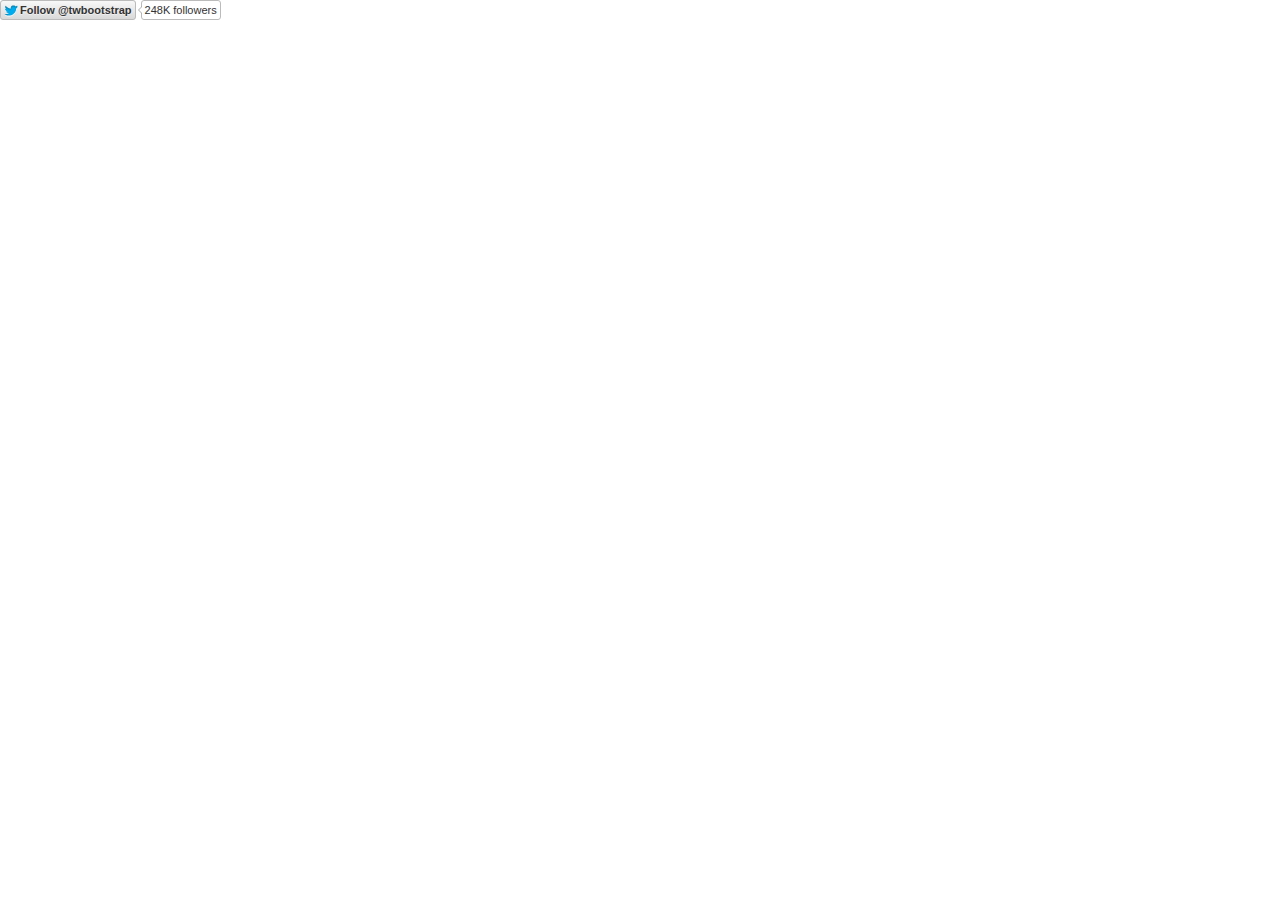
<file: Bootstrap · The world's most popular mobile-first and responsive front-end framework._files/follow_button.93c9003dd72a6cd9f4fee1e5eb3546c1.en.html>
<!DOCTYPE html>
<!-- saved from url=(0203)http://platform.twitter.com/widgets/follow_button.93c9003dd72a6cd9f4fee1e5eb3546c1.en.html#_=1418133875368&id=twitter-widget-1&lang=en&screen_name=twbootstrap&show_count=true&show_screen_name=true&size=m -->
<html data-scribe="page:button" lang="en" class=" en"><head><meta http-equiv="Content-Type" content="text/html; charset=UTF-8"><meta charset="utf-8"><title>Twitter Follow Button</title><!--<base target="_blank">--><base href="." target="_blank"><link rel="dns-prefetch" href="http://twitter.com/"><link rel="profile" href="http://microformats.org/profile/hcard"><style type="text/css">html{margin:0;padding:0;font:normal normal normal 11px/18px 'Helvetica Neue',Arial,sans-serif;color:#333;-webkit-user-select:none;-ms-user-select:none;-moz-user-select:none;user-select:none;}body{margin:0;padding:0;background:transparent;visibility:hidden;}a{outline:none;text-decoration:none;}body.ready{visibility:visible;}body.rtl{direction:rtl;}#widget{white-space:nowrap;overflow:hidden;text-align:left;}.rtl #widget{text-align:right;}.btn-o,.count-o,.btn,.btn .label,#count{display:inline-block;vertical-align:top;zoom:1;*display:inline;}.right #widget{text-align:right;}.left #widget{text-align:left;}.btn-o{max-width:100%;}.btn{position:relative;background-color:#eee;background-image:-webkit-linear-gradient(#fff,#dedede);background-image:linear-gradient(#fff,#dedede);border:#ccc solid 1px;border-radius:3px;color:#333;font-weight:bold;text-shadow:0 1px 0 rgba(255,255,255,.5);cursor:pointer;height:18px;max-width:98%;overflow:hidden;}.btn:focus,.btn:hover,.btn:active{border-color:#bbb;background-color:#d9d9d9;background-image:-webkit-linear-gradient(#f8f8f8,#d9d9d9);background-image:linear-gradient(#f8f8f8,#d9d9d9);box-shadow:none;}.btn:active{background-color:#efefef;box-shadow:inset 0 3px 5px rgba(0,0,0,0.1);}.xl .btn:active{box-shadow:inset 0 3px 7px rgba(0,0,0,0.1);}.btn i{position:absolute;top:50%;left:2px;margin-top:-5px;width:16px;height:13px;background:transparent url(/widgets/images/btn.27237bab4db188ca749164efd38861b0.png) 0 0 no-repeat;background-image:url([data-uri]);*background-image:url(/widgets/images/btn.27237bab4db188ca749164efd38861b0.png);}.btn .label{padding:0 3px 0 19px;white-space:nowrap;}.btn .label b{font-weight:bold;white-space:nowrap;}.rtl .btn .label{padding:0 19px 0 3px;}.rtl .btn i{left:auto;right:2px;}.rtl .btn .label b{display:inline-block;direction:ltr;}.xl{font-size:13px;line-height:26px;}.xl .btn{border-radius:4px;height:26px;}.xl .btn i{background-position:-24px 0;width:21px;height:16px;left:4px;margin-top:-6px;}.xl .btn .label{padding:0 7px 0 29px;}.xl .rtl .btn .label{padding:0 29px 0 7px;}.xl .rtl .btn i{left:auto;right:6px;}@media(-webkit-min-device-pixel-ratio:1.5),(min-resolution:144dpi){.btn i{background-image:url([data-uri]);background-size:45px 40px;margin-top:-6px;}.xl .btn i{margin-top:-7px;left:4px;}.xl .rtl .btn i{left:auto;right:3px;}.xl .btn .label{top:-1.5px;}}.aria{position:absolute;left:-999em;}.rtl .aria{left:auto;right:-999em;}.following .btn{color:#888;background:#eee;border:#ccc solid 1px;}.following .btn:active,.following .btn:hover{border:#bbb solid 1px;}.following .btn i{background-position:0 -20px;}.xl .following .btn i{background-position:-25px -25px;}.btn:focus,.following .btn:focus{border-color:#0089CB;}.count-o{position:relative;background:#fff;border:#bbb solid 1px;border-radius:3px;visibility:hidden;min-height:18px;min-width:15px;}#count{white-space:nowrap;text-align:center;color:#333;}#count:hover,#count:focus{color:#333;text-decoration:underline;}.ncount .count-o{display:none;}.count-ready .count-o{visibility:visible;}.count-o i,.count-o u{position:absolute;zoom:1;line-height:0;width:0;height:0;left:0;top:50%;margin:-4px 0 0 -4px;border:4px transparent solid;border-right-color:#aaa;border-left:0;}.count-o u{margin-left:-3px;border-right-color:#fff;}.rtl .count-o i,.rtl .count-o u{left:auto;right:0;margin:-4px -4px 0 0;border:4px transparent solid;border-left-color:#aaa;border-right:0;}.rtl .count-o u{margin-right:-3px;border-left-color:#fff;}.following .count-o i{border-right-color:#bbb;}.following.rtl .count-o i{border-left-color:#bbb;}.following .count-o{background:#f9f9f9;border-color:#ccc;}.following #count{color:#666;}.hcount .count-o{margin:0 0 0 5px;}.hcount.rtl .count-o{margin:0 5px 0 0;}.hcount #count{padding:0 3px;}.xl .count-o{border-radius:4px;margin:0 0 0 6px;}.xl .rtl .count-o{margin:0 6px 0 0;}.xl .count-o i,.xl .count-o u{margin:-5px 0 0 -5px;border-width:5px 5px 5px 0;}.xl .count-o u{margin-left:-4px;}.xl .rtl .count-o i,.xl .rtl .count-o u{margin:-5px -5px 0 0;border-width:5px 0 5px 5px;}.xl .rtl .count-o u{margin-right:-4px;}.xl #count{padding:0 5px;*line-height:26px;}.vcount #widget{width:100%;padding-bottom:5px;}.vcount .btn-o{position:absolute;margin-top:42px;left:0;right:0;width:100%;}.vcount .btn{display:block;margin:0 auto;}.vcount .count-o{display:block;padding:0 5px;}.vcount .count-o i,.rtl.vcount .count-o i,.vcount .count-o u,.rtl.vcount .count-o u{line-height:0;top:auto;left:50%;bottom:0;right:auto;margin:0 0 -4px -4px;border:4px transparent solid;_border-color:pink;border-top-color:#aaa;border-bottom:0;}.rtl.vcount .count-o u,.vcount .count-o u{margin-bottom:-3px;border-top-color:#fff;}.vcount #count{font-size:16px;width:100%;height:34px;line-height:34px;}@media(min-width:0){.btn,.hcount .count-o{-moz-box-sizing:border-box;-webkit-box-sizing:border-box;box-sizing:border-box;height:20px;max-width:100%;}.xl .btn,.xl .hcount .count-o{height:28px;}}</style><!--[if IE 9]><style type="text/css">.btn{-ms-filter:"progid:DXImageTransform.Microsoft.gradient(startColorstr='#ffffff',endColorstr='#dedede')";}.btn:hover,.btn:focus,.btn:active{-ms-filter:"progid:DXImageTransform.Microsoft.gradient(startColorstr='#f8f8f8',endColorstr='#d9d9d9')";}.btn,.xl .btn{border-radius:0;}</style><![endif]--></head><body data-scribe="section:follow" class=" ltr ready hcount count-ready"><div id="widget"><div class="btn-o" contextmenu="menu" data-scribe="component:button"><a id="follow-button" class="btn" title="Follow Bootstrap (@twbootstrap) on Twitter" href="https://twitter.com/intent/follow?original_referer=http%3A%2F%2Fgetbootstrap.com%2F&region=follow_link&screen_name=twbootstrap&tw_p=followbutton"><i></i><span class="label" id="l">Follow <b>@twbootstrap</b></span></a></div><div class="count-o" id="c" data-scribe="component:count"><i></i><u></u><a id="count" class="note" href="https://twitter.com/intent/user?original_referer=http%3A%2F%2Fgetbootstrap.com%2F&region=count_link&screen_name=twbootstrap&tw_p=followbutton">248K followers</a></div></div><div style="display:none"><menu type="context" id="menu" data-scribe="component:contextmenu"><menuitem id="m-follow" label="Follow user"></menuitem><menuitem id="m-profile" label="View user on Twitter"></menuitem><menuitem id="m-tweet" label="Send Tweet to user"></menuitem></menu></div><script type="text/javascript" charset="utf-8">document.domain = 'twitter.com';</script><script type="text/javascript">window.twttr=window.twttr||{};var i18n = {};window._=function(s,reps){s=twttr.lang&&i18n[twttr.lang]&&i18n[twttr.lang][s]||s;if(!reps)return s;return s.replace(/\%\{([a-z0-9_]+)\}/gi,function(m,k){return reps[k]||m})};</script><script>!function t(e,n,r){function i(u,a){if(!n[u]){if(!e[u]){var c="function"==typeof require&&require;if(!a&&c)return c(u,!0);if(o)return o(u,!0);var s=new Error("Cannot find module '"+u+"'");throw s.code="MODULE_NOT_FOUND",s}var l=n[u]={exports:{}};e[u][0].call(l.exports,function(t){var n=e[u][1][t];return i(n?n:t)},l,l.exports,t,e,n,r)}return n[u].exports}for(var o="function"==typeof require&&require,u=0;u<r.length;u++)i(r[u]);return i}({1:[function(t){function e(t){if(t&&/^[\w_]{1,20}$/.test(t))return t;throw new Error("Invalid screen name")}function n(t,e){t.className+=" "+e}function r(t){return t&&"false"===t.toLowerCase()}function i(t){return t&&"true"===t.toLowerCase()}function o(t){return Q.getElementById(t)}function u(t){return t=t||window.event,t&&t.preventDefault?t.preventDefault():t.returnValue=!1,t&&t.stopPropagation?t.stopPropagation():t.cancelBubble=!0,!1}function a(t){var e=j&&j.name?j.name+" (@"+ee+")":"@"+ee;return b?void(O.title=_("View your profile on Twitter")):t?(n(S,"following"),void(O.title=_("You are following %{name} on Twitter",{name:e}))):(S.className=S.className.replace(/ ?following/,""),void(O.title=_("Follow %{name} on Twitter",{name:e})))}function c(){return/following/.test(S.className)}function s(t,e){return e=e||{width:550,height:500},D.connect({window:e,src:t})}function l(t){return{screen_name:ee,original_referer:K,region:t,partner:ue,tw_p:z}}function f(){var t=s(twttr.config.followURL+"?"+L.encode(l()),{height:520,width:550});h(t,$)}function d(t){var e=s(twttr.config.userIntentURL+"?"+L.encode(l(t)));h(e,t)}function p(t){var e=s(twttr.config.mentionIntentURL+"?"+L.encode(l(t)));h(e,t)}function h(t,e){R(t).expose({trigger:function(t,n){"follow"===t?a(!0):"unfollow"===t&&a(!1),q.withHub(function(r){n.region||(n.region=e),r.trigger(t,n,W.id)})}})}function m(){var t="@"+ee;F.addPixel({page:"button",section:"follow",action:"impression"},{language:W.lang,message:[W.size,re?"withcount":"nocount"].join(":")+":",widget_origin:K},!1,ae),Q.title=_("Twitter Follow Button"),C.innerHTML=ne?_("Follow %{screen_name}",{screen_name:"<b>"+t+"</b>"}):_("Follow"),ne&&S.offsetWidth<C.offsetWidth-10&&(ne=!1,C.innerHTML=_("Follow")),a(!1),T.label=_("%{name} on Twitter",{name:t}),I.label=_("Follow"),N.label=_("Tweet to %{name}",{name:t}),O.href=twttr.config.followURL+"?"+L.encode(l(V)),k.href=twttr.config.userIntentURL+"?"+L.encode(l(Z)),n(S,"ready"),n(S.parentNode,oe),re||n(S,"ncount"),ie&&n(S,ie)}function w(){function t(t,e){return F.scribeInteraction(t,{},!1,ae),q.withHub(function(t){t.trigger("click",{region:e},W.id)}),!(t.altKey||t.shiftKey||t.metaKey)||t.shiftKey&&t.metaKey?(J.ios()||J.android()||y?window.open(twttr.config.twitterHost+"/"+ee+"?"+L.encode(l())):b||c()||t&&t.metaKey&&t.shiftKey?d(e):f(),u(t)):void 0}function e(t,e){return F.scribeInteraction(t,{},!1,ae),q.withHub(function(t){t.trigger("click",{region:e},W.id)}),t.altKey||t.shiftKey||t.metaKey?void 0:(d(e),u(t))}O.onclick=function(e){return t(e||window.event,c()?Y:$)},I.onclick=function(e){return t(e||window.event,G)},k.onclick=function(t){return e(t||window.event,X)},T.onclick=function(t){return e(t||window.event,G)},N.onclick=function(){return p(G)}}function g(){var t,e;U.isLoggedIn()?e=L.url(twttr.config.followersInfoURL,{screen_names:ee,requester_id:U.getUserId(),lang:oe,callback:"twttr.setFollowersCountAndFollowing"}):re&&(e=L.url(twttr.config.cdnFollowersInfoURL,{screen_names:ee,lang:oe,callback:"twttr.setFollowersCountAndFollowing"})),e&&(t=Q.createElement("script"),t.src=e,S.appendChild(t))}var v,y,b,x,E,j,S,O,C,k,I,T,N,L=t("util/querystring"),M=t("util/params"),A=t("util/util"),P=t("util/format"),D=t("xd/parent"),R=t("xd/jsonrpc"),U=t("tfw/util/session"),F=t("tfw/util/tracking"),q=t("util/widgetrpc"),J=t("util/env"),B=t("i18n/languages"),H=document.location,W=M.combined(H),K=W.original_redirect_referrer||document.referrer,z="followbutton",$="follow",V="follow_link",Y="following",X="count",Z="count_link",G="context_menu",Q=document,te="true"==W.preview?!0:!1,ee=e(W.screen_name),ne=!r(W.show_screen_name),re=!r(W.show_count),ie=~A.indexOf(["left","right"],W.align)?W.align:null,oe=W.lang&&W.lang.toLowerCase(),ue=W.partner,ae=i(W.dnt);window.twttr=window.twttr||{},U.forwardSSL(K)||(twttr.config=A.aug({cdnFollowersInfoURL:"https://cdn.syndication.twimg.com/widgets/followbutton/info.json",followersInfoURL:"https://syndication.twitter.com/widgets/followbutton/info.json",userIntentURL:"https://twitter.com/intent/user",followURL:"https://twitter.com/intent/follow",mentionIntentURL:"https://twitter.com/intent/tweet",twitterHost:"https://twitter.com"},twttr.config||{}),S=Q.body,O=o("follow-button"),C=o("l"),k=o("count"),I=o("m-follow"),T=o("m-profile"),N=o("m-tweet"),twttr.lang=oe=oe&&~A.indexOf(B,oe)?oe:"en",S.parentNode.lang=oe,E=_("ltr"),n(S,E),"l"==W.size&&n(Q.documentElement,"xl"),twttr.setFollowersCountAndFollowing=function(t){if(t.error)return void a(!1);if(t.length){j=t[0];var e=P.number(j.followers_count,_,oe),r=_("%{followers_count} followers",{followers_count:e});k.innerHTML=r,n(S,"hcount count-ready"),v=j["protected"],y=j.age_gated,x=j.id,x!==U.getUserId()||te||(b=!0,a(!1)),a(j.following)}},m(),w(),g())},{"i18n/languages":4,"tfw/util/session":9,"tfw/util/tracking":10,"util/env":13,"util/format":15,"util/params":18,"util/querystring":20,"util/util":23,"util/widgetrpc":24,"xd/jsonrpc":28,"xd/parent":29}],2:[function(t,e){var n=t("util/util");e.exports=function(t,e,r){var i,o,u,a,c=n.aug({},r);return arguments.length>1&&"[object Object]"!==String(e)?((null===e||void 0===e)&&(c.expires=-1),"number"==typeof c.expires&&(i=c.expires,o=new Date((new Date).getTime()+60*i*1e3),c.expires=o),e=String(e),document.cookie=[encodeURIComponent(t),"=",c.raw?e:encodeURIComponent(e),c.expires?"; expires="+c.expires.toUTCString():"",c.path?"; path="+c.path:"",c.domain?"; domain="+c.domain:"",c.secure?"; secure":""].join("")):(c=e||{},a=c.raw?function(t){return t}:decodeURIComponent,(u=new RegExp("(?:^|; )"+encodeURIComponent(t)+"=([^;]*)").exec(document.cookie))?a(u[1]):null)}},{"util/util":23}],3:[function(t,e){function n(t){var e=t.getAttribute("data-twitter-event-id");return e?e:(t.setAttribute("data-twitter-event-id",++g),g)}function r(t,e,n){var r=0,i=t&&t.length||0;for(r=0;i>r;r++)t[r].call(e,n)}function i(t,e,n){for(var o=n||t.target||t.srcElement,u=o.className.split(" "),a=0,c=u.length;c>a;a++)r(e["."+u[a]],o,t);r(e[o.tagName],o,t),t.cease||o!==this&&i.call(this,t,e,o.parentElement||o.parentNode)}function o(t,e,n,r){function o(r){i.call(t,r,n[e])}function a(){i.call(t,t.ownerDocument.parentWindow.event,n[e])}return t.addEventListener?(u(t,o,e,r),void t.addEventListener(e,o,!1)):void(t.attachEvent&&(u(t,a,e,r),t.attachEvent("on"+e,a)))}function u(t,e,n,r){t.id&&(v[t.id]=v[t.id]||[],v[t.id].push({el:t,listener:e,type:n,rootId:r}))}function a(t){var e=v[t];e&&(m.forEach(e,function(t){c(t.el,t.type,t.listener),delete w[t.rootId]}),delete v[t])}function c(t,e,n){t&&t.removeEventListener&&t.removeEventListener(e,n),t&&t.detachEvent&&t.detachEvent(e,n)}function s(t,e,r,i){var u=n(t);w[u]=w[u]||{},w[u][e]||(w[u][e]={},o(t,e,w[u],u)),w[u][e][r]=w[u][e][r]||[],w[u][e][r].push(i)}function l(t,e,n){t.addEventListener?t.addEventListener(e,n,!1):t.attachEvent("on"+e,function(){n(window.event)})}function f(t,e,r){var o=n(e),u=w[o]&&w[o];i.call(e,{target:r},u[t])}function d(t){return h(t),p(t),!1}function p(t){t&&t.preventDefault?t.preventDefault():t.returnValue=!1}function h(t){t&&(t.cease=!0)&&t.stopPropagation?t.stopPropagation():t.cancelBubble=!0}var m=t("util/util"),w={},g=-1,v={};e.exports={stop:d,stopPropagation:h,preventDefault:p,delegate:s,on:l,simulate:f,removeDelegatesForWidget:a,off:c}},{"util/util":23}],4:[function(t,e){e.exports=["hi","zh-cn","fr","zh-tw","msa","fil","fi","sv","pl","ja","ko","de","it","pt","es","ru","id","tr","da","no","nl","hu","fa","ar","ur","he","th","cs","uk","vi","ro","bn"]},{}],5:[function(t,e){function n(t,e,n,r){var a;this.readyPromise=new o(u.bind(function(t){this.resolver=t},this)),this.attrs=t||{},this.styles=e||{},this.appender=n||function(t){document.body.appendChild(t)},this.layout=r||function(t){return new o(function(e){return e.fulfill(t())})},this.frame=a=i(this.attrs,this.styles),a.onreadystatechange=a.onload=this.getCallback(this.onLoad),this.layout(u.bind(function(){this.appender(a)},this))}var r=t("util/env"),i=t("util/iframe"),o=t("util/promise"),u=t("util/util"),a=0;window.twttr=window.twttr||{},window.twttr.sandbox=window.twttr.sandbox||{},n.prototype.getCallback=function(t){var e=this,n=!1;return function(){n||(n=!0,t.call(e))}},n.prototype.registerCallback=function(t){var e="cb"+a++;return window.twttr.sandbox[e]=t,e},n.prototype.onLoad=function(){try{this.document=this.frame.contentWindow.document}catch(t){return void this.setDocDomain()}this.writeStandardsDoc(),this.resolver.fulfill(this)},n.prototype.ready=function(){return this.readyPromise},n.prototype.setDocDomain=function(){var t=i(this.attrs,this.styles),e=this.registerCallback(this.getCallback(this.onLoad));t.src=["javascript:",'document.write("");',"try { window.parent.document; }","catch (e) {",'document.domain="'+document.domain+'";',"}",'window.parent.twttr.sandbox["'+e+'"]();'].join(""),this.layout(u.bind(function(){this.frame.parentNode.removeChild(this.frame),this.frame=null,this.appender?this.appender(t):document.body.appendChild(t),this.frame=t},this))},n.prototype.writeStandardsDoc=function(){if(r.anyIE()&&!r.cspEnabled()){var t=["<!DOCTYPE html>","<html>","<head>","<scr","ipt>","try { window.parent.document; }",'catch (e) {document.domain="'+document.domain+'";}',"</scr","ipt>","</head>","<body></body>","</html>"].join("");this.document.write(t),this.document.close()}},e.exports=n},{"util/env":13,"util/iframe":16,"util/promise":19,"util/util":23}],6:[function(t,e){function n(t,e){t&&(this._frame=t,this._win=t.contentWindow,this._doc=this._win.document,this._body=this._doc.body,this._head=this._body.parentNode.children[0],this.layout=e)}var r=t("sandbox/baseframe"),i=t("util/util");i.aug(n.prototype,{createElement:function(t){return this._doc.createElement(t)},createDocumentFragment:function(){return this._doc.createDocumentFragment()},appendChild:function(t){return this.layout(i.bind(function(){return this._body.appendChild(t)},this))},setBaseTarget:function(t){var e=this._doc.createElement("base");return e.target=t,this.layout(i.bind(function(){return this._head.appendChild(e)},this))},setTitle:function(t){t&&(this._frame.title=t)},element:function(){return this._frame},document:function(){return this._doc}}),n.createSandbox=function(t,e,i,o){var u=new r(t,e,i,o);return u.ready().then(function(t){return new n(t.frame,t.layout)})},e.exports=n},{"sandbox/baseframe":5,"util/util":23}],7:[function(t,e){function n(){var t=36e5,e=i.combined(document.location)._;return void 0!==r?r:(r=!1,e&&/^\d+$/.test(e)&&(r=+new Date-parseInt(e)<t),r)}var r,i=t("util/params");e.exports={isDynamicWidget:n}},{"util/params":18}],8:[function(t,e){function n(t){var e,n,r,i=0;for(o={},t=t||document,e=t.getElementsByTagName("meta");n=e[i];i++)/^twitter:/.test(n.name)&&(r=n.name.replace(/^twitter:/,""),o[r]=n.content)}function r(t){return o[t]}function i(t){return u.asBoolean(t)&&(o.dnt=!0),u.asBoolean(o.dnt)}var o,u=t("util/typevalidator");n(),e.exports={init:n,val:r,dnt:i}},{"util/typevalidator":22}],9:[function(t,e){function n(t){var e=o("secure_session"),n=document.location;return"true"==e||"default"==e?t?"https:"===n.protocol:!0:o("auth_token_session")?!0:!1}function r(t){var e=document.location,r=twttr.config&&twttr.config.secureHost?twttr.config.secureHost:e.host;return n()&&"https:"!==e.protocol?(window.onload=function(){document.location.replace("https://"+r+e.pathname+e.search+e.hash+"&original_redirect_referrer="+t)},!0):void 0}function i(){var t,e,n=o("twid");return n&&(t=n.split("|")[0])?(e=u.decode(t),e.c?e.c:e.u):void 0}var o=t("dom/cookie"),u=t("util/querystring");e.exports={isLoggedIn:n,forwardSSL:r,getUserId:i}},{"dom/cookie":2,"util/querystring":20}],10:[function(t,e){function n(){return R?U:(j.createSandbox({id:"rufous-sandbox"},{display:"none"}).then(T.bind(function(t){M=t,N=y(),L=b(),A.fulfill([N,L])},this)),R=!0,U)}function r(t,e,n,r){return i(t,e,n,r,2)}function i(t,e,n,r,i){var o=!T.isObject(t),u=e?!T.isObject(e):!1;o||u||c(m(t),w(e,n,r,i),!0)}function o(t,e,n,r,o){var a=u(t.target||t.srcElement);a.action=o||"click",i(a,e,n,r)}function u(t,e){var n;return e=e||{},t&&1===t.nodeType?((n=t.getAttribute("data-scribe"))&&T.forEach(n.split(" "),function(t){var n=T.trim(t).split(":"),r=n[0],i=n[1];r&&i&&!e[r]&&(e[r]=i)}),u(t.parentNode,e)):e}function a(t,e,n){var r,i;n&&T.isObject(t)&&T.isObject(e)&&(r=T.aug({},e,{event_namespace:t}),i={l:x(r)},r.dnt&&(i.dnt=1),_(C.url(n,i)))}function c(t,e,n){var r,i,o,u;T.isObject(t)&&T.isObject(e)&&(n?a(t,e,q):(o=T.aug({},e,{event_namespace:t}),r=N.firstChild,r.value=+(+r.value||o.dnt||0),u=x(o),i=M.createElement("input"),i.type="hidden",i.name="l",i.value=u,N.appendChild(i)))}function s(t,e,n,r){var i=!T.isObject(t),o=e?!T.isObject(e):!1;i||o||U.then(function(){c(m(t),w(e,n,r))})}function l(t){d("tweet",t)}function f(t){d("timeline",t)}function d(t,e){k.isHostPageSensitive()||F[t]||(F[t]=!0,a(m({page:t,action:"impression"}),g(e),J))}function p(){return U.then(function(){if(N.children.length<=2)return O.reject();var t=O.every(M.appendChild(N),M.appendChild(L)).then(function(t){var e=t[0],n=t[1];return E.on(n,"load",function(){h(e,n)(),twttr.events.trigger("logFlushed")}),e.submit(),t});return N=y(),L=b(),t})}function h(t,e){return function(){var n=t.parentNode;n&&(n.removeChild(t),n.removeChild(e))}}function m(t){return T.aug({client:"tfw"},t||{})}function w(t,e,n,r){var i=t&&t.widget_origin||document.referrer;return t=v("tfw_client_event",t,n||S(i)),t.client_version=P,t.format_version=void 0!==r?r:1,e||(t.widget_origin=i),t}function g(t){return v("syndicated_impression",{},t)}function v(t,e,n){return e=e||{},T.aug(e,{_category_:t,triggered_on:e.triggered_on||+new Date,dnt:!!n})}function y(){var t=M.createElement("form"),e=M.createElement("input"),n=M.createElement("input");return D++,t.action=q,t.method="POST",t.target="rufous-frame-"+D,t.id="rufous-form-"+D,e.type="hidden",e.name="dnt",e.value=0,n.type="hidden",n.name="tfw_redirect",n.value=B,t.appendChild(e),t.appendChild(n),t}function b(){var t="rufous-frame-"+D;return I({id:t,name:t,width:0,height:0,border:0},{display:"none"},M.document())}function _(t){var e=new Image;e.src=t}function x(t){var e,n=Array.prototype.toJSON;return delete Array.prototype.toJSON,e=JSON.stringify(t),n&&(Array.prototype.toJSON=n),e}var E=t("dom/delegate"),j=t("sandbox/minimal"),S=t("util/donottrack"),O=t("util/promise"),C=t("util/querystring"),k=t("util/tld"),I=t("util/iframe"),T=t("util/util");t("xd/json2");var N,L,M,A,P="e1fc6fefa7d661bacef51041a015bfaf6a9d2f2a:1417714168908",D=0,R=!1,U=new O(function(t){A=t}),F={},q="https://syndication.twitter.com/i/jot",J="https://syndication.twitter.com/i/jot/syndication",B="https://platform.twitter.com/jot.html";twttr.widgets&&twttr.widgets.endpoints&&(q=twttr.widgets.endpoints.rufous||q,J=twttr.widgets.endpoints.rufous||J,B=twttr.widgets.endpoints.rufousRedirect||B),e.exports={enqueue:s,flush:p,initPostLogging:n,scribeInteraction:o,extractTermsFromDOM:u,addPixel:i,addPixel2:r,scribeTweetAudienceImpression:l,scribeTimelineAudienceImpression:f,_resetAudienceImpressionTracker:function(){F={}}}},{"dom/delegate":3,"sandbox/minimal":6,"util/donottrack":12,"util/iframe":16,"util/promise":19,"util/querystring":20,"util/tld":21,"util/util":23,"xd/json2":27}],11:[function(t,e){function n(){u=1;for(var t=0,e=a.length;e>t;t++)a[t]()}var r,i,o,u=0,a=[],c=!1,s=document.createElement("a");/^loade|c/.test(document.readyState)&&(u=1),document.addEventListener&&document.addEventListener("DOMContentLoaded",i=function(){document.removeEventListener("DOMContentLoaded",i,c),n()},c),s.doScroll&&document.attachEvent("onreadystatechange",r=function(){/^c/.test(document.readyState)&&(document.detachEvent("onreadystatechange",r),n())}),o=s.doScroll?function(t){window.self!=window.top?u?t():a.push(t):!function(){try{s.doScroll("left")}catch(e){return setTimeout(function(){o(t)},50)}t()}()}:function(t){u?t():a.push(t)},e.exports=o},{}],12:[function(t,e){var n=t("util/tld"),r=t("tfw/util/globals");e.exports=function(t,e){var i=/https?:\/\/([^\/]+).*/i;return t=t||document.referrer,t=i.test(t)&&RegExp.$1,e=e||document.location.host,r.dnt()?!0:n.isUrlSensitive(e)?!0:t&&n.isUrlSensitive(t)?!0:document.navigator?1==document.navigator.doNotTrack:navigator?1==navigator.doNotTrack||1==navigator.msDoNotTrack:!1}},{"tfw/util/globals":8,"util/tld":21}],13:[function(t,e){function n(t){return t=t||window,t.devicePixelRatio?t.devicePixelRatio>=1.5:t.matchMedia?t.matchMedia("only screen and (min-resolution: 144dpi)").matches:!1}function r(t){return t=t||y,/(Trident|MSIE \d)/.test(t)}function i(t){return t=t||y,/MSIE 6/.test(t)}function o(t){return t=t||y,/MSIE 7/.test(t)}function u(t){return t=t||y,/MSIE 8/.test(t)}function a(t){return t=t||y,/MSIE 9/.test(t)}function c(t){return t=t||y,/(iPad|iPhone|iPod)/.test(t)}function s(t){return t=t||y,/^Mozilla\/5\.0 \(Linux; (U; )?Android/.test(t)}function l(){return b}function f(t,e){return t=t||window,e=e||y,t.postMessage&&!(r(e)&&t.opener)}function d(t){t=t||navigator;try{return!!t.plugins["Shockwave Flash"]||!!new ActiveXObject("ShockwaveFlash.ShockwaveFlash")}catch(e){return!1}}function p(t,e,n){return t=t||window,e=e||navigator,n=n||y,"ontouchstart"in t||/Opera Mini/.test(n)||e.msMaxTouchPoints>0}function h(){var t=document.body.style;return void 0!==t.transition||void 0!==t.webkitTransition||void 0!==t.mozTransition||void 0!==t.oTransition||void 0!==t.msTransition}var m=t("util/domready"),w=t("util/typevalidator"),g=t("util/logger"),v=t("tfw/util/globals"),y=window.navigator.userAgent,b=!1,_=!1,x="twitter-csp-test";window.twttr=window.twttr||{},twttr.verifyCSP=function(t){var e=document.getElementById(x);_=!0,b=!!t,e&&e.parentNode.removeChild(e)},m(function(){var t;return i()||o()?b=!1:w.asBoolean(v.val("widgets:csp"))?b=!0:(t=document.createElement("script"),t.id=x,t.text="twttr.verifyCSP(false);",document.body.appendChild(t),void window.setTimeout(function(){_||(g.warn('TWITTER: Content Security Policy restrictions may be applied to your site. Add <meta name="twitter:widgets:csp" content="on"> to supress this warning.'),g.warn("TWITTER: Please note: Not all embedded timeline and embedded Tweet functionality is supported when CSP is applied."))},5e3))}),e.exports={retina:n,anyIE:r,ie6:i,ie7:o,ie8:u,ie9:a,ios:c,android:s,cspEnabled:l,flashEnabled:d,canPostMessage:f,touch:p,cssTransitions:h}},{"tfw/util/globals":8,"util/domready":11,"util/logger":17,"util/typevalidator":22}],14:[function(t,e){var n=t("util/util"),r={bind:function(t,e){return this._handlers=this._handlers||{},this._handlers[t]=this._handlers[t]||[],this._handlers[t].push(e)},unbind:function(t,e){if(this._handlers[t])if(e){var r=n.indexOf(this._handlers[t],e);r>=0&&this._handlers[t].splice(r,1)}else this._handlers[t]=[]},trigger:function(t,e){var r=this._handlers&&this._handlers[t];e=e||{},e.type=t,n.forEach(r,function(t){n.async(n.bind(t,this,[e]))})}};e.exports={Emitter:r}},{"util/util":23}],15:[function(t,e){var n={en:function(t,e){var n,r,i=parseInt(t,10),o=new RegExp("^\\"+e(","));return isNaN(i)?"":0>i?"0":1e4>i?i.toString().split("").reverse().join("").replace(/(\d{3})/g,"$1"+e(",")).split("").reverse().join("").replace(o,""):1e5>i?(n=(Math.floor(i/100)/10).toString(),n.replace(/\./,e("."))+e("K")):1e6>i?(n=Math.floor(i/1e3).toString(),n+e("K")):1e7>i?(r=(Math.floor(i/1e5)/10).toString(),-1!=r.indexOf(".")?r.replace(/\./,e("."))+e("M"):r+e(".")+"0"+e("M")):e("10M+")},ja:function(t,e){var n,r=t,i=new RegExp("^"+e(","));return r=parseInt(r,10),isNaN(r)?"":1e4>r?r.toString().split("").reverse().join("").replace(/(\d{3})/g,"$1"+e(",")).split("").reverse().join("").replace(i,""):1e6>r?(n=(Math.floor(r/1e3)/10).toString(),n.replace(/\./,e("."))+" 万"):1e7>r?(n=Math.floor(r/1e4).toString(),n+" 万"):"1,000 万以上"}};e.exports={number:function(t,e,r){return e||(e=function(t){return t}),r&&n[r]?n[r](t,e):n.en(t,e)}}},{}],16:[function(t,e){var n=t("util/util");e.exports=function(t,e,r){var i;if(r=r||document,t=t||{},e=e||{},t.name){try{i=r.createElement('<iframe name="'+t.name+'"></iframe>')}catch(o){i=r.createElement("iframe"),i.name=t.name}delete t.name}else i=r.createElement("iframe");return t.id&&(i.id=t.id,delete t.id),i.allowtransparency="true",i.scrolling="no",i.setAttribute("frameBorder",0),i.setAttribute("allowTransparency",!0),n.forIn(t,function(t,e){i.setAttribute(t,e)}),n.forIn(e,function(t,e){i.style[t]=e}),i}},{"util/util":23}],17:[function(t,e){function n(){c("info",s.toRealArray(arguments))}function r(){c("warn",s.toRealArray(arguments))}function i(){c("error",s.toRealArray(arguments))}function o(t){d&&(f[t]=a())}function u(t){var e;d&&(f[t]?(e=a(),n("_twitter",t,e-f[t])):i("timeEnd() called before time() for id: ",t))}function a(){return window.performance&&+window.performance.now()||+new Date}function c(t,e){if(window[l]&&window[l][t])switch(e.length){case 1:window[l][t](e[0]);break;case 2:window[l][t](e[0],e[1]);break;case 3:window[l][t](e[0],e[1],e[2]);break;case 4:window[l][t](e[0],e[1],e[2],e[3]);break;case 5:window[l][t](e[0],e[1],e[2],e[3],e[4]);break;default:0!==e.length&&window[l].warn&&window[l].warn("too many params passed to logger."+t)}}var s=t("util/util"),l=["con","sole"].join(""),f={},d=!!~location.href.indexOf("tw_debug=true");e.exports={info:n,warn:r,error:i,time:o,timeEnd:u}},{"util/util":23}],18:[function(t,e){var n,r,i,o=t("util/querystring");n=function(t){var e=t.search.substr(1);return o.decode(e)},r=function(t){var e=t.href,n=e.indexOf("#"),r=0>n?"":e.substring(n+1);return o.decode(r)},i=function(t){var e,i={},o=n(t),u=r(t);for(e in o)o.hasOwnProperty(e)&&(i[e]=o[e]);for(e in u)u.hasOwnProperty(e)&&(i[e]=u[e]);return i},e.exports={combined:i,fromQuery:n,fromFragment:r}},{"util/querystring":20}],19:[function(t,e){var n=t("util/util"),r=function(t){try{var e=t.then;if("function"==typeof e)return!0}catch(n){}return!1},i=function(t){Error.call(this,t)};i.prototype=n.createObject(Error.prototype);var o=function(){var t=[];return t.pump=function(e){n.async(function(){for(var n=t.length,r=0;n>r;)r++,t.shift()(e)})},t},u=function(t,e,i,o,u,a){var c=!1,s=this,l=function(t){n.async(function(){a("fulfilled"),o(t),e.pump(t)})},f=function(t){n.async(function(){a("rejected"),u(t),i.pump(t)})},d=function(t){return r(t)?void t.then(d,f):void l(t)},p=function(t){return function(e){c||(c=!0,t(e))}};this.resolve=p(d,"resolve"),this.fulfill=p(l,"fulfill"),this.reject=p(f,"reject"),this.cancel=function(){s.reject(new Error("Cancel"))},this.timeout=function(){s.reject(new Error("Timeout"))},a("pending")},a=function(t){var e,n,r=new o,i=new o,a="pending";this._addAcceptCallback=function(t){r.push(t),"fulfilled"==a&&r.pump(e)},this._addRejectCallback=function(t){i.push(t),"rejected"==a&&i.pump(n)};var c=new u(this,r,i,function(t){e=t},function(t){n=t},function(t){a=t});try{t&&t(c)}catch(s){c.reject(s)}},c=function(t){return"function"==typeof t},s=function(t,e,r){return c(t)?function(){try{var n=t.apply(null,arguments);e.resolve(n)}catch(r){e.reject(r)}}:n.bind(e[r],e)},l=function(t,e,n){return c(t)&&n._addAcceptCallback(t),c(e)&&n._addRejectCallback(e),n};n.aug(a.prototype,{then:function(t,e){var n=this;return new a(function(r){l(s(t,r,"resolve"),s(e,r,"reject"),n)})},"catch":function(t){var e=this;return new a(function(n){l(null,s(t,n,"reject"),e)})}}),a.isThenable=r;var f=function(t){return n.map(t,a.resolve)};a.any=function(){var t=f(arguments);return new a(function(e){if(t.length){var r=!1,i=function(t){r||(r=!0,e.resolve(t))},o=function(t){r||(r=!0,e.reject(t))};n.forEach(t,function(t){t.then(i,o)})}else e.reject("No futures passed to Promize.any()")})},a.every=function(){var t=f(arguments);return new a(function(e){if(t.length){var r=new Array(t.length),i=0,o=function(n,o){i++,r[n]=o,i==t.length&&e.resolve(r)};n.forEach(t,function(t,r){t.then(n.bind(o,null,[r]),e.reject)})}else e.reject("No futures passed to Promize.every()")})},a.some=function(){var t=f(arguments);return new a(function(e){if(t.length){var r=0,i=function(){r++,r==t.length&&e.reject()};n.forEach(t,function(t){t.then(e.resolve,i)})}else e.reject("No futures passed to Promize.some()")})},a.fulfill=function(t){return new a(function(e){e.fulfill(t)})},a.resolve=function(t){return new a(function(e){e.resolve(t)})},a.reject=function(t){return new a(function(e){e.reject(t)})},e.exports=a},{"util/util":23}],20:[function(t,e){function n(t){return encodeURIComponent(t).replace(/\+/g,"%2B").replace(/'/g,"%27")}function r(t){return decodeURIComponent(t)}function i(t){var e,r=[];for(e in t)null!==t[e]&&"undefined"!=typeof t[e]&&r.push(n(e)+"="+n(t[e]));return r.sort().join("&")}function o(t){var e,n,i,o,u={};if(t)for(e=t.split("&"),o=0;i=e[o];o++)n=i.split("="),2==n.length&&(u[r(n[0])]=r(n[1]));return u}function u(t,e){var n=i(e);return n.length>0?t.indexOf("?")>=0?t+"&"+i(e):t+"?"+i(e):t}function a(t){var e=t&&t.split("?");return 2==e.length?o(e[1]):{}}e.exports={url:u,decodeURL:a,decode:o,encode:i,encodePart:n,decodePart:r}},{}],21:[function(t,e){function n(t){return t in o?o[t]:o[t]=i.test(t)}function r(){return n(document.location.host)}var i=/^[^#?]*\.(gov|mil)(:\d+)?([#?].*)?$/i,o={};e.exports={isUrlSensitive:n,isHostPageSensitive:r}},{}],22:[function(t,e){function n(t){return void 0!==t&&null!==t&&""!==t}function r(t){return o(t)&&t%1===0}function i(t){return o(t)&&!r(t)}function o(t){return n(t)&&!isNaN(t)}function u(t){return n(t)&&"array"==f.toType(t)}function a(t){if(!n(t))return!1;switch(t){case"on":case"ON":case"true":case"TRUE":return!0;case"off":case"OFF":case"false":case"FALSE":return!1;default:return!!t}}function c(t){return o(t)?t:void 0}function s(t){return i(t)?t:void 0}function l(t){return r(t)?t:void 0}var f=t("util/util");e.exports={hasValue:n,isInt:r,isFloat:i,isNumber:o,isArray:u,asInt:l,asFloat:s,asNumber:c,asBoolean:a}},{"util/util":23}],23:[function(t,e){function n(t){return t&&String(t).toLowerCase().indexOf("[native code]")>-1}function r(t){return h(arguments,function(e){o(e,function(e,n){t[e]=n})}),t}function i(t){return o(t,function(e,n){s(n)&&(i(n),l(n)&&delete t[e]),(void 0===n||null===n||""===n)&&delete t[e]}),t}function o(t,e){for(var n in t)(!t.hasOwnProperty||t.hasOwnProperty(n))&&e(n,t[n]);return t}function u(t){return{}.toString.call(t).match(/\s([a-zA-Z]+)/)[1].toLowerCase()}function a(t,e){return t==u(e)}function c(t,e,n){return n=n||[],function(){var r=w(arguments,function(t){return t});return t.apply(e,n.concat(r))}}function s(t){return t===Object(t)}function l(t){if(!s(t))return!1;if(Object.keys)return!Object.keys(t).length;for(var e in t)if(t.hasOwnProperty(e))return!1;return!0}function f(t,e){window.setTimeout(function(){t.call(e||null)},0)}function d(t){return Array.prototype.slice.call(t)}var p=function(){var t=Array.prototype.indexOf;return n(t)?function(e,n){return e?t.apply(e,[n]):-1}:function(t,e){if(!t)return-1;for(var n=0,r=t.length;r>n;n++)if(e==t[n])return n;return-1}}(),h=function(){var t=Array.prototype.forEach;return n(t)?function(e,n){e&&n&&t.apply(e,[n])}:function(t,e){if(t&&e)for(var n=0,r=t.length;r>n;n++)e(t[n],n)}}(),m=function(){var t=Array.prototype.filter;return n(t)?function(e,n){return e?n?t.apply(e,[n]):e:null}:function(t,e){if(!t)return null;if(!e)return t;for(var n=[],r=0,i=t.length;i>r;r++)e(t[r])&&n.push(t[r]);return n}}(),w=function(){var t=Array.prototype.map;return n(t)?function(e,n){return e?n?t.apply(e,[n]):e:null}:function(t,e){if(!t)return null;if(!e)return t;for(var n=[],r=0,i=t.length;i>r;r++)n.push(e(t[r]));return n}}(),g=function(){var t=Array.prototype.reduce;return n(t)?function(e,n,r){return e?n?t.apply(e,[n,r]):r:null}:function(t,e,n){if(!t)return null;if(!e)return n;for(var r=n,i=0,o=t.length;o>i;i++)r=e(r,t[i],i,t);return r}}(),v=function(){var t=String.prototype.trim;return n(t)?function(e){return e&&t.apply(e)}:function(t){return t&&t.replace(/(^\s+|\s+$)/g,"")}}(),y=n(Object.create)?Object.create:function(t){function e(){}return e.prototype=t,new e};e.exports={aug:r,async:f,compact:i,forIn:o,forEach:h,filter:m,map:w,reduce:g,trim:v,indexOf:p,isNative:n,isObject:s,isEmptyObject:l,createObject:y,bind:c,toType:u,isType:a,toRealArray:d}},{}],24:[function(t,e){function n(){if(i)return i;if(u.isDynamicWidget()){var t,e=0,n=parent.frames.length;try{if(i=parent.frames[s])return i}catch(r){}if(a.anyIE())for(;n>e;e++)try{if(t=parent.frames[e],t&&"function"==typeof t.openIntent)return i=t}catch(r){}}}function r(){var t,e,i,a,c,s,p={};if("function"===(typeof arguments[0]).toLowerCase()?p.success=arguments[0]:p=arguments[0],t=p.success||function(){},e=p.timeout||function(){},i=p.nohub||function(){},a=p.complete||function(){},c=void 0!==p.attempt?p.attempt:d,!u.isDynamicWidget()||o)return i(),a(),!1;s=n(),c--;try{if(s&&s.trigger)return t(s),void a()}catch(h){}return 0>=c?(o=!0,e(),void a()):+new Date-l>f*d?(o=!0,void i()):void window.setTimeout(function(){r({success:t,timeout:e,nohub:i,attempt:c,complete:a})},f)}var i,o,u=t("tfw/util/env"),a=t("util/env"),c="twttrHubFrameSecure",s="http:"==document.location.protocol?"twttrHubFrame":c,l=+new Date,f=100,d=20;e.exports={withHub:r,contextualHubId:s,secureHubId:c}},{"tfw/util/env":7,"util/env":13}],25:[function(t,e){function n(){}var r=t("util/util"),i=t("util/events");r.aug(n.prototype,i.Emitter,{transportMethod:"",init:function(){},send:function(t){var e;this._ready?this._performSend(t):e=this.bind("ready",function(){this.unbind("ready",e),this._performSend(t)})},ready:function(){this.trigger("ready",this),this._ready=!0},isReady:function(){return!!this._ready},receive:function(t){this.trigger("message",t)}}),e.exports={Connection:n}},{"util/events":14,"util/util":23}],26:[function(t,e){function n(t,e){var n=e||Math.floor(100*Math.random()),r=['<object id="xdflashshim'+n+'" name="xdflashshim'+n+'"','type="application/x-shockwave-flash" classid="clsid:d27cdb6e-ae6d-11cf-96b8-444553540000"','width="1" height="1" style="position:absolute;left:-9999px;top:-9999px;">','<param name="movie" value="'+t+"&debug="+window.__XDDEBUG__+'">','<param name="wmode" value="window">','<param name="allowscriptaccess" value="always">',"</object>"].join(" ");return r}e.exports={object:n}},{}],27:[function(require,module,exports){function f(t){return 10>t?"0"+t:t}function quote(t){return escapable.lastIndex=0,escapable.test(t)?'"'+t.replace(escapable,function(t){var e=meta[t];return"string"==typeof e?e:"\\u"+("0000"+t.charCodeAt(0).toString(16)).slice(-4)})+'"':'"'+t+'"'}function str(t,e){var n,r,i,o,u,a=gap,c=e[t];switch(c&&"object"==typeof c&&"function"==typeof c.toJSON&&(c=c.toJSON(t)),"function"==typeof rep&&(c=rep.call(e,t,c)),typeof c){case"string":return quote(c);case"number":return isFinite(c)?String(c):"null";case"boolean":case"null":return String(c);case"object":if(!c)return"null";if(gap+=indent,u=[],"[object Array]"===Object.prototype.toString.apply(c)){for(o=c.length,n=0;o>n;n+=1)u[n]=str(n,c)||"null";return i=0===u.length?"[]":gap?"[\n"+gap+u.join(",\n"+gap)+"\n"+a+"]":"["+u.join(",")+"]",gap=a,i}if(rep&&"object"==typeof rep)for(o=rep.length,n=0;o>n;n+=1)r=rep[n],"string"==typeof r&&(i=str(r,c),i&&u.push(quote(r)+(gap?": ":":")+i));else for(r in c)Object.hasOwnProperty.call(c,r)&&(i=str(r,c),i&&u.push(quote(r)+(gap?": ":":")+i));return i=0===u.length?"{}":gap?"{\n"+gap+u.join(",\n"+gap)+"\n"+a+"}":"{"+u.join(",")+"}",gap=a,i}}window.JSON||(window.JSON={}),"function"!=typeof Date.prototype.toJSON&&(Date.prototype.toJSON=function(){return isFinite(this.valueOf())?this.getUTCFullYear()+"-"+f(this.getUTCMonth()+1)+"-"+f(this.getUTCDate())+"T"+f(this.getUTCHours())+":"+f(this.getUTCMinutes())+":"+f(this.getUTCSeconds())+"Z":null},String.prototype.toJSON=Number.prototype.toJSON=Boolean.prototype.toJSON=function(){return this.valueOf()});var cx=/[\u0000\u00ad\u0600-\u0604\u070f\u17b4\u17b5\u200c-\u200f\u2028-\u202f\u2060-\u206f\ufeff\ufff0-\uffff]/g,escapable=/[\\\"\x00-\x1f\x7f-\x9f\u00ad\u0600-\u0604\u070f\u17b4\u17b5\u200c-\u200f\u2028-\u202f\u2060-\u206f\ufeff\ufff0-\uffff]/g,gap,indent,meta={"\b":"\\b","":"\\t","\n":"\\n","\f":"\\f","\r":"\\r",'"':'\\"',"\\":"\\\\"},rep;"function"!=typeof JSON.stringify&&(JSON.stringify=function(t,e,n){var r;if(gap="",indent="","number"==typeof n)for(r=0;n>r;r+=1)indent+=" ";else"string"==typeof n&&(indent=n);if(rep=e,e&&"function"!=typeof e&&("object"!=typeof e||"number"!=typeof e.length))throw new Error("JSON.stringify");return str("",{"":t})}),"function"!=typeof JSON.parse&&(JSON.parse=function(text,reviver){function walk(t,e){var n,r,i=t[e];if(i&&"object"==typeof i)for(n in i)Object.hasOwnProperty.call(i,n)&&(r=walk(i,n),void 0!==r?i[n]=r:delete i[n]);return reviver.call(t,e,i)}var j;if(cx.lastIndex=0,cx.test(text)&&(text=text.replace(cx,function(t){return"\\u"+("0000"+t.charCodeAt(0).toString(16)).slice(-4)})),/^[\],:{}\s]*$/.test(text.replace(/\\(?:["\\\/bfnrt]|u[0-9a-fA-F]{4})/g,"@").replace(/"[^"\\\n\r]*"|true|false|null|-?\d+(?:\.\d*)?(?:[eE][+\-]?\d+)?/g,"]").replace(/(?:^|:|,)(?:\s*\[)+/g,"")))return j=eval("("+text+")"),"function"==typeof reviver?walk({"":j},""):j;throw new SyntaxError("JSON.parse")}),module.exports=JSON},{}],28:[function(t,e){function n(t){return(JSON.parse||JSON.decode)(t)}function r(t){this.con=t}function i(){this.id=i.id++}var o=t("util/util"),u=t("util/events");t("xd/json2"),o.aug(r.prototype,{expose:function(t){this.con.bind("message",this._handleRequest(t))},call:function(t){var e,r=this;return this._requests||(this._requests={},this.con.bind("message",function(t){var e;try{t=n(t)}catch(i){return}t.callback&&"number"==typeof t.id&&(e=r._requests[t.id])&&(t.error?e.trigger("error",t):e.trigger("success",t),delete r._requests[t.id])})),e=new i,this._requests[e.id]=e,e.send(this.con,t,Array.prototype.slice.call(arguments,1))},_handleRequest:function(t){var e=this;return function(r){var i,o;try{r=n(r)}catch(u){return}r.callback||"number"==typeof r.id&&"function"==typeof t[r.method]&&(o=e._responseCallbacks(r.id),i=t[r.method].apply(t,r.params.concat(o)),"undefined"!=typeof i&&o[0](i))}},_responseCallbacks:function(t){var e=this.con;return[function(n){e.send(JSON.stringify({id:t,result:n,callback:!0}))},function n(r){e.send(JSON.stringify({id:t,error:n,callback:r}))}]}}),i.id=0,o.aug(i.prototype,u.Emitter,{send:function(t,e,n){return t.send(JSON.stringify({id:this.id,method:e,params:n})),this},success:function(t){return this.bind("success",t),this},error:function(t){return this.bind("error",t),this}}),e.exports=function(t){return new r(t)}},{"util/events":14,"util/util":23,"xd/json2":27}],29:[function(t,e){function n(t){var e=[];return s.forIn(t,function(t,n){e.push(t+"="+n)}),e.join(",")}function r(){}function i(t){this.transportMethod="PostMessage",this.options=t,this._createChild()}function o(t){this.transportMethod="Flash",this.options=t,this.token=Math.random().toString(16).substring(2),this._setup()}function u(t){this.transportMethod="Fallback",this.options=t,this._createChild()}var a,c=t("xd/base"),s=t("util/util"),l=t("util/env"),f="__ready__",d=0;r.prototype=new c.Connection,s.aug(r.prototype,{_createChild:function(){this.options.window?this._createWindow():this._createIframe()},_createIframe:function(){function t(){o.child=e.contentWindow,o._ready||o.init()}var e,n,r,i,o=this,u={allowTransparency:!0,frameBorder:"0",scrolling:"no",tabIndex:"0",name:this._name()},c=s.aug(s.aug({},u),this.options.iframe),l=!1;window.postMessage?(a||(a=document.createElement("iframe")),e=a.cloneNode(!1)):e=document.createElement('<iframe name="'+c.name+'">'),e.id=c.name,s.forIn(c,function(t,n){"style"!=t&&e.setAttribute(t,n)}),i=e.getAttribute("style"),i&&"undefined"!=typeof i.cssText?i.cssText=c.style:e.style.cssText=c.style,e.addEventListener?e.addEventListener("load",t,!1):e.attachEvent("onload",function(){l||(l=!0,t())}),e.src=this._source(),(n=this.options.appendTo)?n.appendChild(e):(r=this.options.replace)?(n=r.parentNode,n&&n.replaceChild(e,r)):document.body.insertBefore(e,document.body.firstChild)},_createWindow:function(){var t,e={width:550,height:450,personalbar:"0",toolbar:"0",scrollbars:"1",resizable:"1"},r=s.aug(s.aug({},e),this.options.window),i=screen.width,o=screen.height,u=this._name();r.left=r.left||Math.round(i/2-r.width/2),r.top=r.top||Math.round(o/2-r.height/2),o<r.height&&(r.top=0,r.height=o),t=window.open(this._source(),u,n(r)),t&&t.focus(),this.child=t,this.init()},_source:function(){return this.options.src},_name:function(){var t="_xd_"+d++;return window.parent&&window.parent!=window&&window.name&&(t=window.name+t),t}}),i.prototype=new r,s.aug(i.prototype,{init:function(){function t(t){t.source===e.child&&(e._ready||t.data!==f?e.receive(t.data):e.ready())}var e=this;window.addEventListener?window.addEventListener("message",t,!1):window.attachEvent("onmessage",t)},_performSend:function(t){this.child.postMessage(t,this.options.src)}}),o.prototype=new r,s.aug(o.prototype,{_setup:function(){var e=this,n=t("xd/flash");window["__xdcb"+e.token]={receive:function(t){e._ready||t!==f?e.receive(t):e.ready()},loaded:function(){}};var r=document.createElement("div");r.innerHTML=n.object("https://platform.twitter.com/xd/ft.swf?&token="+e.token+"&parent=true&callback=__xdcb"+e.token+"&xdomain="+e._host(),e.token),document.body.insertBefore(r,document.body.firstChild),e.proxy=r.firstChild,e._createChild()},init:function(){},_performSend:function(t){this.proxy.send(t)},_host:function(){return this.options.src.replace(/https?:\/\//,"").split(/(:|\/)/)[0]},_source:function(){return this.options.src+(this.options.src.match(/\?/)?"&":"?")+"xd_token="+window.escape(this.token)}}),u.prototype=new r,s.aug(u.prototype,{init:function(){},_performSend:function(){}}),e.exports={connect:function(t){return!l.canPostMessage()||l.anyIE()&&t.window?l.anyIE()&&l.flashEnabled()?new o(t):new u(t):new i(t)}}},{"util/env":13,"util/util":23,"xd/base":25,"xd/flash":26}]},{},[1]);;</script><script src="info.json"></script></body></html>
</file>
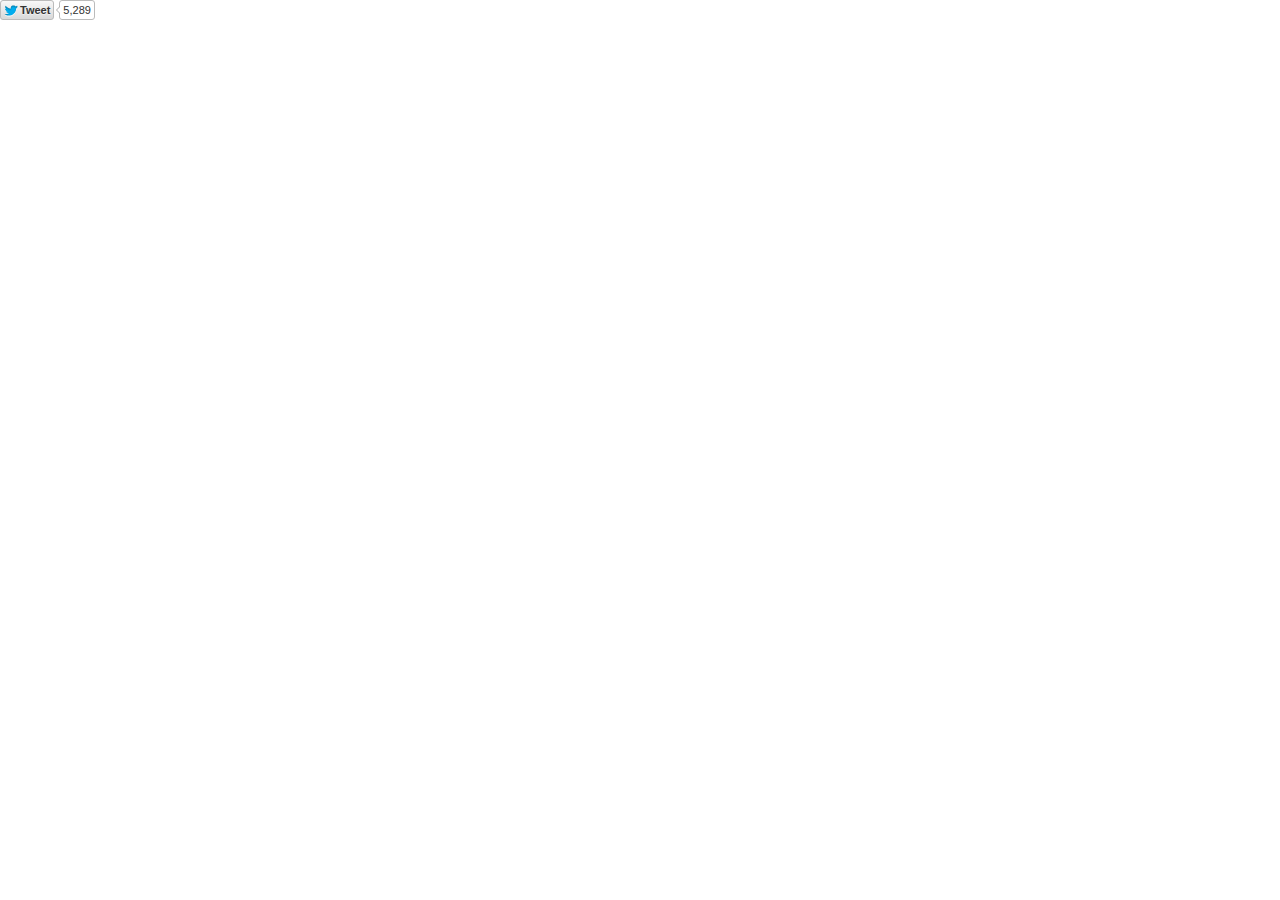
<file: Bootstrap · The world's most popular mobile-first and responsive front-end framework._files/tweet_button.ff7d9077a26377d36b6a53b1a95be617.en.html>
<!DOCTYPE html>
<!-- saved from url=(0417)http://platform.twitter.com/widgets/tweet_button.ff7d9077a26377d36b6a53b1a95be617.en.html#_=1418133875363&count=horizontal&id=twitter-widget-0&lang=en&original_referer=http%3A%2F%2Fgetbootstrap.com%2F&related=mdo%3ACreator%20of%20Bootstrap&size=m&text=Bootstrap%20%C2%B7%20The%20world%27s%20most%20popular%20mobile-first%20and%20responsive%20front-end%20framework.&url=http%3A%2F%2Fgetbootstrap.com%2F&via=twbootstrap -->
<html data-scribe="page:button" lang="en" class=" regular"><head><meta http-equiv="Content-Type" content="text/html; charset=UTF-8"><meta charset="utf-8"><link rel="dns-prefetch" href="http://twitter.com/"><title>Tweet Button</title><!--<base target="_blank">--><base href="." target="_blank"><style type="text/css">html{margin:0;padding:0;font:normal normal normal 11px/18px 'Helvetica Neue',Arial,sans-serif;color:#333;-webkit-user-select:none;-ms-user-select:none;-moz-user-select:none;user-select:none;}body{margin:0;padding:0;background:transparent;visibility:hidden;}a{outline:none;text-decoration:none;}body.ready{visibility:visible;}body.rtl{direction:rtl;}#widget{white-space:nowrap;overflow:hidden;text-align:left;}.rtl #widget{text-align:right;}.btn-o,.count-o,.btn,.btn .label,#count{display:inline-block;vertical-align:top;zoom:1;*display:inline;}.right #widget{text-align:right;}.left #widget{text-align:left;}.btn-o{max-width:100%;}.btn{position:relative;background-color:#eee;background-image:-webkit-linear-gradient(#fff,#dedede);background-image:linear-gradient(#fff,#dedede);border:#ccc solid 1px;border-radius:3px;color:#333;font-weight:bold;text-shadow:0 1px 0 rgba(255,255,255,.5);cursor:pointer;height:18px;max-width:98%;overflow:hidden;}.btn:focus,.btn:hover,.btn:active{border-color:#bbb;background-color:#d9d9d9;background-image:-webkit-linear-gradient(#f8f8f8,#d9d9d9);background-image:linear-gradient(#f8f8f8,#d9d9d9);box-shadow:none;}.btn:active{background-color:#efefef;box-shadow:inset 0 3px 5px rgba(0,0,0,0.1);}.xl .btn:active{box-shadow:inset 0 3px 7px rgba(0,0,0,0.1);}.btn i{position:absolute;top:50%;left:2px;margin-top:-5px;width:16px;height:13px;background:transparent url(/widgets/images/btn.27237bab4db188ca749164efd38861b0.png) 0 0 no-repeat;background-image:url([data-uri]);*background-image:url(/widgets/images/btn.27237bab4db188ca749164efd38861b0.png);}.btn .label{padding:0 3px 0 19px;white-space:nowrap;}.btn .label b{font-weight:bold;white-space:nowrap;}.rtl .btn .label{padding:0 19px 0 3px;}.rtl .btn i{left:auto;right:2px;}.rtl .btn .label b{display:inline-block;direction:ltr;}.xl{font-size:13px;line-height:26px;}.xl .btn{border-radius:4px;height:26px;}.xl .btn i{background-position:-24px 0;width:21px;height:16px;left:4px;margin-top:-6px;}.xl .btn .label{padding:0 7px 0 29px;}.xl .rtl .btn .label{padding:0 29px 0 7px;}.xl .rtl .btn i{left:auto;right:6px;}@media(-webkit-min-device-pixel-ratio:1.5),(min-resolution:144dpi){.btn i{background-image:url([data-uri]);background-size:45px 40px;margin-top:-6px;}.xl .btn i{margin-top:-7px;left:4px;}.xl .rtl .btn i{left:auto;right:3px;}.xl .btn .label{top:-1.5px;}}.aria{position:absolute;left:-999em;}.rtl .aria{left:auto;right:-999em;}.following .btn{color:#888;background:#eee;border:#ccc solid 1px;}.following .btn:active,.following .btn:hover{border:#bbb solid 1px;}.following .btn i{background-position:0 -20px;}.xl .following .btn i{background-position:-25px -25px;}.btn:focus,.following .btn:focus{border-color:#0089CB;}.count-o{position:relative;background:#fff;border:#bbb solid 1px;border-radius:3px;visibility:hidden;min-height:18px;min-width:15px;}#count{white-space:nowrap;text-align:center;color:#333;}#count:hover,#count:focus{color:#333;text-decoration:underline;}.ncount .count-o{display:none;}.count-ready .count-o{visibility:visible;}.count-o i,.count-o u{position:absolute;zoom:1;line-height:0;width:0;height:0;left:0;top:50%;margin:-4px 0 0 -4px;border:4px transparent solid;border-right-color:#aaa;border-left:0;}.count-o u{margin-left:-3px;border-right-color:#fff;}.rtl .count-o i,.rtl .count-o u{left:auto;right:0;margin:-4px -4px 0 0;border:4px transparent solid;border-left-color:#aaa;border-right:0;}.rtl .count-o u{margin-right:-3px;border-left-color:#fff;}.following .count-o i{border-right-color:#bbb;}.following.rtl .count-o i{border-left-color:#bbb;}.following .count-o{background:#f9f9f9;border-color:#ccc;}.following #count{color:#666;}.hcount .count-o{margin:0 0 0 5px;}.hcount.rtl .count-o{margin:0 5px 0 0;}.hcount #count{padding:0 3px;}.xl .count-o{border-radius:4px;margin:0 0 0 6px;}.xl .rtl .count-o{margin:0 6px 0 0;}.xl .count-o i,.xl .count-o u{margin:-5px 0 0 -5px;border-width:5px 5px 5px 0;}.xl .count-o u{margin-left:-4px;}.xl .rtl .count-o i,.xl .rtl .count-o u{margin:-5px -5px 0 0;border-width:5px 0 5px 5px;}.xl .rtl .count-o u{margin-right:-4px;}.xl #count{padding:0 5px;*line-height:26px;}.vcount #widget{width:100%;padding-bottom:5px;}.vcount .btn-o{position:absolute;margin-top:42px;left:0;right:0;width:100%;}.vcount .btn{display:block;margin:0 auto;}.vcount .count-o{display:block;padding:0 5px;}.vcount .count-o i,.rtl.vcount .count-o i,.vcount .count-o u,.rtl.vcount .count-o u{line-height:0;top:auto;left:50%;bottom:0;right:auto;margin:0 0 -4px -4px;border:4px transparent solid;_border-color:pink;border-top-color:#aaa;border-bottom:0;}.rtl.vcount .count-o u,.vcount .count-o u{margin-bottom:-3px;border-top-color:#fff;}.vcount #count{font-size:16px;width:100%;height:34px;line-height:34px;}@media(min-width:0){.btn,.hcount .count-o{-moz-box-sizing:border-box;-webkit-box-sizing:border-box;box-sizing:border-box;height:20px;max-width:100%;}.xl .btn,.xl .hcount .count-o{height:28px;}}</style><!--[if IE 9]><style type="text/css">.btn{-ms-filter:"progid:DXImageTransform.Microsoft.gradient(startColorstr='#ffffff',endColorstr='#dedede')";}.btn:hover,.btn:focus,.btn:active{-ms-filter:"progid:DXImageTransform.Microsoft.gradient(startColorstr='#f8f8f8',endColorstr='#d9d9d9')";}.btn,.xl .btn{border-radius:0;}</style><![endif]--></head><body data-scribe="section:share" class=" hcount ltr ready count-ready"><div id="widget"><div class="btn-o" data-scribe="component:button"><a href="https://twitter.com/intent/tweet?original_referer=http%3A%2F%2Fgetbootstrap.com%2F&related=mdo%3ACreator%20of%20Bootstrap&text=Bootstrap%20%C2%B7%20The%20world%27s%20most%20popular%20mobile-first%20and%20responsive%20front-end%20framework.&tw_p=tweetbutton&url=http%3A%2F%2Fgetbootstrap.com%2F&via=twbootstrap" class="btn" id="b"><i></i><span class="label" id="l">Tweet</span></a></div><div class="count-o enabled" id="c" data-scribe="component:count"><i></i><u></u><a href="http://twitter.com/search?q=http%3A%2F%2Fgetbootstrap.com%2F" id="count" title="This page has been shared 5289 times. View these Tweets." aria-describedby="count-desc">5,289</a></div></div><script type="text/javascript" charset="utf-8">document.domain = 'twitter.com';</script><script type="text/javascript">window.twttr=window.twttr||{};var i18n = {};window._=function(s,reps){s=twttr.lang&&i18n[twttr.lang]&&i18n[twttr.lang][s]||s;if(!reps)return s;return s.replace(/\%\{([a-z0-9_]+)\}/gi,function(m,k){return reps[k]||m})};</script><script>!function t(e,n,r){function i(u,a){if(!n[u]){if(!e[u]){var c="function"==typeof require&&require;if(!a&&c)return c(u,!0);if(o)return o(u,!0);var s=new Error("Cannot find module '"+u+"'");throw s.code="MODULE_NOT_FOUND",s}var l=n[u]={exports:{}};e[u][0].call(l.exports,function(t){var n=e[u][1][t];return i(n?n:t)},l,l.exports,t,e,n,r)}return n[u].exports}for(var o="function"==typeof require&&require,u=0;u<r.length;u++)i(r[u]);return i}({1:[function(t){function e(t){return t=t||window.event,t&&t.preventDefault?t.preventDefault():t.returnValue=!1,t&&t.stopPropagation?t.stopPropagation():t.cancelBubble=!0,!1}function n(t){return t.replace(/(<)|(>)/g,function(t){var e;return e="<"===t[0]?"&lt;":"&gt;"})}function r(t){for(var e=0,r=t.length;r>e;e++)t[e]=n(t[e]);return t}function i(t,e){t.className+=" "+e}function o(){var t=k.getElementById("l");k.title=_("Tweet Button"),t.innerHTML=c()}function u(t){C=t,P.innerHTML=f(C)}function a(){d(function(){if(A.url&&"none"!==A.count){var t=k.createElement("script");t.type="text/javascript",t.src=twttr.config.countURL+"?url="+h.encodePart(x)+"&callback=twttr.receiveCount",k.body.appendChild(t)}})}function c(){switch(A.type){case"hashtag":return _("Tweet %{hashtag}",{hashtag:"<b>#"+A.button_hashtag+"</b>"});case"mention":return _("Tweet to %{name}",{name:"<b>@"+A.screen_name+"</b>"});default:return _("Tweet")}}function s(t,e){var n=t.id+"-desc",r=document.createElement("p");r.id=n,r.className="aria",r.innerHTML=e,k.body.appendChild(r),t.setAttribute("aria-describedby",n)}function l(t){var e="scrollbars=yes,resizable=yes,toolbar=no,location=yes",n=550,r=420,i=screen.height,o=screen.width,u=Math.round(o/2-n/2),a=0;return i>r&&(a=Math.round(i/2-r/2)),window.open(t,null,e+",width="+n+",height="+r+",left="+u+",top="+a)}function f(t){var e,n,r=parseInt(t,10),i=new RegExp("^\\"+_(",")),o={ja:1,ko:1};return isNaN(r)?"":1e4>r?r.toString().split("").reverse().join("").replace(/(\d{3})/g,"$1"+_(",")).split("").reverse().join("").replace(i,""):1e5>r?o[A.lang]?(n=(Math.floor(r/100)/100).toString(),n+_("10k unit")):(e=(Math.round(r/100)/10).toString(),e.replace(/\./,_("."))+_("K")):_("100K+")}var d=t("util/domready"),p=t("util/util"),h=t("util/querystring"),m=t("util/params"),g=t("tfw/util/tracking"),w=t("util/widgetrpc"),v=t("util/twitter"),y=t("i18n/languages");twttr.config=p.aug({countURL:"//cdn.syndication.twitter.com/widgets/tweetbutton/count.json",intentURL:"https://twitter.com/intent/tweet"},twttr.config||{});var b,x,E,j,O,S,T,N,C=0,k=document,P=k.getElementById("count"),I=k.getElementById("b"),A=r(m.combined(k.location)),L={vertical:"vcount",horizontal:"hcount",none:"ncount"},D={l:"xl",m:"regular"},R=["share","mention","hashtag"],U=[];A.lang=A.lang&&A.lang.toLowerCase(),k.body.parentNode.lang=twttr.lang=A.lang=~p.indexOf(y,A.lang)?A.lang:"en",N=_("ltr"),twttr.receiveCount=function(t){"number"==typeof t.count&&(u(t.count),i(k.body,"count-ready"),t.count>0&&(P.title=_("This page has been shared %{tweets} times. View these Tweets.",{tweets:t.count}),s(P,P.title)))},A.type=~p.indexOf(R,A.type)?A.type:"share",A.size=D[A.size]?A.size:"m",i(k.documentElement,D[A.size]||""),"right"==A.align&&i(k.body,"right"),("mention"==A.type||A.screen_name)&&((T=v.screenName(A.screen_name))?A.screen_name=T:(delete A.screen_name,"mention"==A.type&&(A.type="share",A.count="none"))),"hashtag"==A.type||A.button_hashtag?((S=v.hashTag(A.button_hashtag,!1))?(A.button_hashtag=S,A.hashtags=A.button_hashtag+","+(A.hashtags||"")):(delete A.button_hashtag,A.type="share"),A.count="none"):"share"==A.type?(A.url=A.url||k.referrer,x=A.counturl||A.url,E=x&&"http://twitter.com/search?q="+h.encodePart(x),"l"==A.size&&"vertical"==A.count&&(A.count="none"),U.push(L[A.count]||"hcount"),a()):A.count="none",U.push(N),i(k.body,U.join(" ")),k.body.setAttribute("data-scribe","section:"+A.type),o(),i(k.body,"ready"),b={text:A.text,screen_name:A.screen_name,hashtags:A.hashtags,url:A.url,via:A.via,related:A.related,share_with_retweet:A.share_with_retweet,placeid:A.placeid,original_referer:k.referrer,partner:A.partner,tw_p:"tweetbutton"},j=twttr.config.intentURL+"?"+h.encode(b),O=A.dnt&&"true"===A.dnt.toLowerCase(),g.addPixel({page:"button",section:A.type,action:"impression"},{language:A.lang,message:[,A.size,"none"!=A.count?"withcount":"nocount"].join(":")+":",widget_origin:k.referrer},!1,O),P.href=E,I.href=j,I.onclick=function(t){return t=t||window.event,g.scribeInteraction(t,{},!1,O),w.withHub({nohub:function(){l(j,A.id)},timeout:function(){l(j,A.id)},success:function(t){t.openIntent(j,A.id),t.trigger("click",{region:"tweet"},A.id)}}),e(t)},"disabled"!=A.searchlink?(i(P.parentNode,"enabled"),P.onclick=function(t){return t=t||window.event,g.scribeInteraction(t,{},!1,O),w.withHub(function(t){t.trigger("click",{region:"tweetcount"},A.id)}),t.altKey||t.shiftKey||t.metaKey?void 0:(window.open(E),e(t))}):P.onclick=function(t){e(t)}},{"i18n/languages":3,"tfw/util/tracking":8,"util/domready":9,"util/params":14,"util/querystring":16,"util/twitter":18,"util/util":20,"util/widgetrpc":21}],2:[function(t,e){function n(t){var e=t.getAttribute("data-twitter-event-id");return e?e:(t.setAttribute("data-twitter-event-id",++w),w)}function r(t,e,n){var r=0,i=t&&t.length||0;for(r=0;i>r;r++)t[r].call(e,n)}function i(t,e,n){for(var o=n||t.target||t.srcElement,u=o.className.split(" "),a=0,c=u.length;c>a;a++)r(e["."+u[a]],o,t);r(e[o.tagName],o,t),t.cease||o!==this&&i.call(this,t,e,o.parentElement||o.parentNode)}function o(t,e,n,r){function o(r){i.call(t,r,n[e])}function a(){i.call(t,t.ownerDocument.parentWindow.event,n[e])}return t.addEventListener?(u(t,o,e,r),void t.addEventListener(e,o,!1)):void(t.attachEvent&&(u(t,a,e,r),t.attachEvent("on"+e,a)))}function u(t,e,n,r){t.id&&(v[t.id]=v[t.id]||[],v[t.id].push({el:t,listener:e,type:n,rootId:r}))}function a(t){var e=v[t];e&&(m.forEach(e,function(t){c(t.el,t.type,t.listener),delete g[t.rootId]}),delete v[t])}function c(t,e,n){t&&t.removeEventListener&&t.removeEventListener(e,n),t&&t.detachEvent&&t.detachEvent(e,n)}function s(t,e,r,i){var u=n(t);g[u]=g[u]||{},g[u][e]||(g[u][e]={},o(t,e,g[u],u)),g[u][e][r]=g[u][e][r]||[],g[u][e][r].push(i)}function l(t,e,n){t.addEventListener?t.addEventListener(e,n,!1):t.attachEvent("on"+e,function(){n(window.event)})}function f(t,e,r){var o=n(e),u=g[o]&&g[o];i.call(e,{target:r},u[t])}function d(t){return h(t),p(t),!1}function p(t){t&&t.preventDefault?t.preventDefault():t.returnValue=!1}function h(t){t&&(t.cease=!0)&&t.stopPropagation?t.stopPropagation():t.cancelBubble=!0}var m=t("util/util"),g={},w=-1,v={};e.exports={stop:d,stopPropagation:h,preventDefault:p,delegate:s,on:l,simulate:f,removeDelegatesForWidget:a,off:c}},{"util/util":20}],3:[function(t,e){e.exports=["hi","zh-cn","fr","zh-tw","msa","fil","fi","sv","pl","ja","ko","de","it","pt","es","ru","id","tr","da","no","nl","hu","fa","ar","ur","he","th","cs","uk","vi","ro","bn"]},{}],4:[function(t,e){function n(t,e,n,r){var a;this.readyPromise=new o(u.bind(function(t){this.resolver=t},this)),this.attrs=t||{},this.styles=e||{},this.appender=n||function(t){document.body.appendChild(t)},this.layout=r||function(t){return new o(function(e){return e.fulfill(t())})},this.frame=a=i(this.attrs,this.styles),a.onreadystatechange=a.onload=this.getCallback(this.onLoad),this.layout(u.bind(function(){this.appender(a)},this))}var r=t("util/env"),i=t("util/iframe"),o=t("util/promise"),u=t("util/util"),a=0;window.twttr=window.twttr||{},window.twttr.sandbox=window.twttr.sandbox||{},n.prototype.getCallback=function(t){var e=this,n=!1;return function(){n||(n=!0,t.call(e))}},n.prototype.registerCallback=function(t){var e="cb"+a++;return window.twttr.sandbox[e]=t,e},n.prototype.onLoad=function(){try{this.document=this.frame.contentWindow.document}catch(t){return void this.setDocDomain()}this.writeStandardsDoc(),this.resolver.fulfill(this)},n.prototype.ready=function(){return this.readyPromise},n.prototype.setDocDomain=function(){var t=i(this.attrs,this.styles),e=this.registerCallback(this.getCallback(this.onLoad));t.src=["javascript:",'document.write("");',"try { window.parent.document; }","catch (e) {",'document.domain="'+document.domain+'";',"}",'window.parent.twttr.sandbox["'+e+'"]();'].join(""),this.layout(u.bind(function(){this.frame.parentNode.removeChild(this.frame),this.frame=null,this.appender?this.appender(t):document.body.appendChild(t),this.frame=t},this))},n.prototype.writeStandardsDoc=function(){if(r.anyIE()&&!r.cspEnabled()){var t=["<!DOCTYPE html>","<html>","<head>","<scr","ipt>","try { window.parent.document; }",'catch (e) {document.domain="'+document.domain+'";}',"</scr","ipt>","</head>","<body></body>","</html>"].join("");this.document.write(t),this.document.close()}},e.exports=n},{"util/env":11,"util/iframe":12,"util/promise":15,"util/util":20}],5:[function(t,e){function n(t,e){t&&(this._frame=t,this._win=t.contentWindow,this._doc=this._win.document,this._body=this._doc.body,this._head=this._body.parentNode.children[0],this.layout=e)}var r=t("sandbox/baseframe"),i=t("util/util");i.aug(n.prototype,{createElement:function(t){return this._doc.createElement(t)},createDocumentFragment:function(){return this._doc.createDocumentFragment()},appendChild:function(t){return this.layout(i.bind(function(){return this._body.appendChild(t)},this))},setBaseTarget:function(t){var e=this._doc.createElement("base");return e.target=t,this.layout(i.bind(function(){return this._head.appendChild(e)},this))},setTitle:function(t){t&&(this._frame.title=t)},element:function(){return this._frame},document:function(){return this._doc}}),n.createSandbox=function(t,e,i,o){var u=new r(t,e,i,o);return u.ready().then(function(t){return new n(t.frame,t.layout)})},e.exports=n},{"sandbox/baseframe":4,"util/util":20}],6:[function(t,e){function n(){var t=36e5,e=i.combined(document.location)._;return void 0!==r?r:(r=!1,e&&/^\d+$/.test(e)&&(r=+new Date-parseInt(e)<t),r)}var r,i=t("util/params");e.exports={isDynamicWidget:n}},{"util/params":14}],7:[function(t,e){function n(t){var e,n,r,i=0;for(o={},t=t||document,e=t.getElementsByTagName("meta");n=e[i];i++)/^twitter:/.test(n.name)&&(r=n.name.replace(/^twitter:/,""),o[r]=n.content)}function r(t){return o[t]}function i(t){return u.asBoolean(t)&&(o.dnt=!0),u.asBoolean(o.dnt)}var o,u=t("util/typevalidator");n(),e.exports={init:n,val:r,dnt:i}},{"util/typevalidator":19}],8:[function(t,e){function n(){return U?M:(j.createSandbox({id:"rufous-sandbox"},{display:"none"}).then(k.bind(function(t){A=t,P=y(),I=b(),L.fulfill([P,I])},this)),U=!0,M)}function r(t,e,n,r){return i(t,e,n,r,2)}function i(t,e,n,r,i){var o=!k.isObject(t),u=e?!k.isObject(e):!1;o||u||c(m(t),g(e,n,r,i),!0)}function o(t,e,n,r,o){var a=u(t.target||t.srcElement);a.action=o||"click",i(a,e,n,r)}function u(t,e){var n;return e=e||{},t&&1===t.nodeType?((n=t.getAttribute("data-scribe"))&&k.forEach(n.split(" "),function(t){var n=k.trim(t).split(":"),r=n[0],i=n[1];r&&i&&!e[r]&&(e[r]=i)}),u(t.parentNode,e)):e}function a(t,e,n){var r,i;n&&k.isObject(t)&&k.isObject(e)&&(r=k.aug({},e,{event_namespace:t}),i={l:E(r)},r.dnt&&(i.dnt=1),x(T.url(n,i)))}function c(t,e,n){var r,i,o,u;k.isObject(t)&&k.isObject(e)&&(n?a(t,e,J):(o=k.aug({},e,{event_namespace:t}),r=P.firstChild,r.value=+(+r.value||o.dnt||0),u=E(o),i=A.createElement("input"),i.type="hidden",i.name="l",i.value=u,P.appendChild(i)))}function s(t,e,n,r){var i=!k.isObject(t),o=e?!k.isObject(e):!1;i||o||M.then(function(){c(m(t),g(e,n,r))})}function l(t){d("tweet",t)}function f(t){d("timeline",t)}function d(t,e){N.isHostPageSensitive()||F[t]||(F[t]=!0,a(m({page:t,action:"impression"}),w(e),q))}function p(){return M.then(function(){if(P.children.length<=2)return S.reject();var t=S.every(A.appendChild(P),A.appendChild(I)).then(function(t){var e=t[0],n=t[1];return _.on(n,"load",function(){h(e,n)(),twttr.events.trigger("logFlushed")}),e.submit(),t});return P=y(),I=b(),t})}function h(t,e){return function(){var n=t.parentNode;n&&(n.removeChild(t),n.removeChild(e))}}function m(t){return k.aug({client:"tfw"},t||{})}function g(t,e,n,r){var i=t&&t.widget_origin||document.referrer;return t=v("tfw_client_event",t,n||O(i)),t.client_version=D,t.format_version=void 0!==r?r:1,e||(t.widget_origin=i),t}function w(t){return v("syndicated_impression",{},t)}function v(t,e,n){return e=e||{},k.aug(e,{_category_:t,triggered_on:e.triggered_on||+new Date,dnt:!!n})}function y(){var t=A.createElement("form"),e=A.createElement("input"),n=A.createElement("input");return R++,t.action=J,t.method="POST",t.target="rufous-frame-"+R,t.id="rufous-form-"+R,e.type="hidden",e.name="dnt",e.value=0,n.type="hidden",n.name="tfw_redirect",n.value=B,t.appendChild(e),t.appendChild(n),t}function b(){var t="rufous-frame-"+R;return C({id:t,name:t,width:0,height:0,border:0},{display:"none"},A.document())}function x(t){var e=new Image;e.src=t}function E(t){var e,n=Array.prototype.toJSON;return delete Array.prototype.toJSON,e=JSON.stringify(t),n&&(Array.prototype.toJSON=n),e}var _=t("dom/delegate"),j=t("sandbox/minimal"),O=t("util/donottrack"),S=t("util/promise"),T=t("util/querystring"),N=t("util/tld"),C=t("util/iframe"),k=t("util/util");t("xd/json2");var P,I,A,L,D="e1fc6fefa7d661bacef51041a015bfaf6a9d2f2a:1417714168908",R=0,U=!1,M=new S(function(t){L=t}),F={},J="https://syndication.twitter.com/i/jot",q="https://syndication.twitter.com/i/jot/syndication",B="https://platform.twitter.com/jot.html";twttr.widgets&&twttr.widgets.endpoints&&(J=twttr.widgets.endpoints.rufous||J,q=twttr.widgets.endpoints.rufous||q,B=twttr.widgets.endpoints.rufousRedirect||B),e.exports={enqueue:s,flush:p,initPostLogging:n,scribeInteraction:o,extractTermsFromDOM:u,addPixel:i,addPixel2:r,scribeTweetAudienceImpression:l,scribeTimelineAudienceImpression:f,_resetAudienceImpressionTracker:function(){F={}}}},{"dom/delegate":2,"sandbox/minimal":5,"util/donottrack":10,"util/iframe":12,"util/promise":15,"util/querystring":16,"util/tld":17,"util/util":20,"xd/json2":22}],9:[function(t,e){function n(){u=1;for(var t=0,e=a.length;e>t;t++)a[t]()}var r,i,o,u=0,a=[],c=!1,s=document.createElement("a");/^loade|c/.test(document.readyState)&&(u=1),document.addEventListener&&document.addEventListener("DOMContentLoaded",i=function(){document.removeEventListener("DOMContentLoaded",i,c),n()},c),s.doScroll&&document.attachEvent("onreadystatechange",r=function(){/^c/.test(document.readyState)&&(document.detachEvent("onreadystatechange",r),n())}),o=s.doScroll?function(t){window.self!=window.top?u?t():a.push(t):!function(){try{s.doScroll("left")}catch(e){return setTimeout(function(){o(t)},50)}t()}()}:function(t){u?t():a.push(t)},e.exports=o},{}],10:[function(t,e){var n=t("util/tld"),r=t("tfw/util/globals");e.exports=function(t,e){var i=/https?:\/\/([^\/]+).*/i;return t=t||document.referrer,t=i.test(t)&&RegExp.$1,e=e||document.location.host,r.dnt()?!0:n.isUrlSensitive(e)?!0:t&&n.isUrlSensitive(t)?!0:document.navigator?1==document.navigator.doNotTrack:navigator?1==navigator.doNotTrack||1==navigator.msDoNotTrack:!1}},{"tfw/util/globals":7,"util/tld":17}],11:[function(t,e){function n(t){return t=t||window,t.devicePixelRatio?t.devicePixelRatio>=1.5:t.matchMedia?t.matchMedia("only screen and (min-resolution: 144dpi)").matches:!1}function r(t){return t=t||y,/(Trident|MSIE \d)/.test(t)}function i(t){return t=t||y,/MSIE 6/.test(t)}function o(t){return t=t||y,/MSIE 7/.test(t)}function u(t){return t=t||y,/MSIE 8/.test(t)}function a(t){return t=t||y,/MSIE 9/.test(t)}function c(t){return t=t||y,/(iPad|iPhone|iPod)/.test(t)}function s(t){return t=t||y,/^Mozilla\/5\.0 \(Linux; (U; )?Android/.test(t)}function l(){return b}function f(t,e){return t=t||window,e=e||y,t.postMessage&&!(r(e)&&t.opener)}function d(t){t=t||navigator;try{return!!t.plugins["Shockwave Flash"]||!!new ActiveXObject("ShockwaveFlash.ShockwaveFlash")}catch(e){return!1}}function p(t,e,n){return t=t||window,e=e||navigator,n=n||y,"ontouchstart"in t||/Opera Mini/.test(n)||e.msMaxTouchPoints>0}function h(){var t=document.body.style;return void 0!==t.transition||void 0!==t.webkitTransition||void 0!==t.mozTransition||void 0!==t.oTransition||void 0!==t.msTransition}var m=t("util/domready"),g=t("util/typevalidator"),w=t("util/logger"),v=t("tfw/util/globals"),y=window.navigator.userAgent,b=!1,x=!1,E="twitter-csp-test";window.twttr=window.twttr||{},twttr.verifyCSP=function(t){var e=document.getElementById(E);x=!0,b=!!t,e&&e.parentNode.removeChild(e)},m(function(){var t;return i()||o()?b=!1:g.asBoolean(v.val("widgets:csp"))?b=!0:(t=document.createElement("script"),t.id=E,t.text="twttr.verifyCSP(false);",document.body.appendChild(t),void window.setTimeout(function(){x||(w.warn('TWITTER: Content Security Policy restrictions may be applied to your site. Add <meta name="twitter:widgets:csp" content="on"> to supress this warning.'),w.warn("TWITTER: Please note: Not all embedded timeline and embedded Tweet functionality is supported when CSP is applied."))},5e3))}),e.exports={retina:n,anyIE:r,ie6:i,ie7:o,ie8:u,ie9:a,ios:c,android:s,cspEnabled:l,flashEnabled:d,canPostMessage:f,touch:p,cssTransitions:h}},{"tfw/util/globals":7,"util/domready":9,"util/logger":13,"util/typevalidator":19}],12:[function(t,e){var n=t("util/util");e.exports=function(t,e,r){var i;if(r=r||document,t=t||{},e=e||{},t.name){try{i=r.createElement('<iframe name="'+t.name+'"></iframe>')}catch(o){i=r.createElement("iframe"),i.name=t.name}delete t.name}else i=r.createElement("iframe");return t.id&&(i.id=t.id,delete t.id),i.allowtransparency="true",i.scrolling="no",i.setAttribute("frameBorder",0),i.setAttribute("allowTransparency",!0),n.forIn(t,function(t,e){i.setAttribute(t,e)}),n.forIn(e,function(t,e){i.style[t]=e}),i}},{"util/util":20}],13:[function(t,e){function n(){c("info",s.toRealArray(arguments))}function r(){c("warn",s.toRealArray(arguments))}function i(){c("error",s.toRealArray(arguments))}function o(t){d&&(f[t]=a())}function u(t){var e;d&&(f[t]?(e=a(),n("_twitter",t,e-f[t])):i("timeEnd() called before time() for id: ",t))}function a(){return window.performance&&+window.performance.now()||+new Date}function c(t,e){if(window[l]&&window[l][t])switch(e.length){case 1:window[l][t](e[0]);break;case 2:window[l][t](e[0],e[1]);break;case 3:window[l][t](e[0],e[1],e[2]);break;case 4:window[l][t](e[0],e[1],e[2],e[3]);break;case 5:window[l][t](e[0],e[1],e[2],e[3],e[4]);break;default:0!==e.length&&window[l].warn&&window[l].warn("too many params passed to logger."+t)}}var s=t("util/util"),l=["con","sole"].join(""),f={},d=!!~location.href.indexOf("tw_debug=true");e.exports={info:n,warn:r,error:i,time:o,timeEnd:u}},{"util/util":20}],14:[function(t,e){var n,r,i,o=t("util/querystring");n=function(t){var e=t.search.substr(1);return o.decode(e)},r=function(t){var e=t.href,n=e.indexOf("#"),r=0>n?"":e.substring(n+1);return o.decode(r)},i=function(t){var e,i={},o=n(t),u=r(t);for(e in o)o.hasOwnProperty(e)&&(i[e]=o[e]);for(e in u)u.hasOwnProperty(e)&&(i[e]=u[e]);return i},e.exports={combined:i,fromQuery:n,fromFragment:r}},{"util/querystring":16}],15:[function(t,e){var n=t("util/util"),r=function(t){try{var e=t.then;if("function"==typeof e)return!0}catch(n){}return!1},i=function(t){Error.call(this,t)};i.prototype=n.createObject(Error.prototype);var o=function(){var t=[];return t.pump=function(e){n.async(function(){for(var n=t.length,r=0;n>r;)r++,t.shift()(e)})},t},u=function(t,e,i,o,u,a){var c=!1,s=this,l=function(t){n.async(function(){a("fulfilled"),o(t),e.pump(t)})},f=function(t){n.async(function(){a("rejected"),u(t),i.pump(t)})},d=function(t){return r(t)?void t.then(d,f):void l(t)},p=function(t){return function(e){c||(c=!0,t(e))}};this.resolve=p(d,"resolve"),this.fulfill=p(l,"fulfill"),this.reject=p(f,"reject"),this.cancel=function(){s.reject(new Error("Cancel"))},this.timeout=function(){s.reject(new Error("Timeout"))},a("pending")},a=function(t){var e,n,r=new o,i=new o,a="pending";this._addAcceptCallback=function(t){r.push(t),"fulfilled"==a&&r.pump(e)},this._addRejectCallback=function(t){i.push(t),"rejected"==a&&i.pump(n)};var c=new u(this,r,i,function(t){e=t},function(t){n=t},function(t){a=t});try{t&&t(c)}catch(s){c.reject(s)}},c=function(t){return"function"==typeof t},s=function(t,e,r){return c(t)?function(){try{var n=t.apply(null,arguments);e.resolve(n)}catch(r){e.reject(r)}}:n.bind(e[r],e)},l=function(t,e,n){return c(t)&&n._addAcceptCallback(t),c(e)&&n._addRejectCallback(e),n};n.aug(a.prototype,{then:function(t,e){var n=this;return new a(function(r){l(s(t,r,"resolve"),s(e,r,"reject"),n)})},"catch":function(t){var e=this;return new a(function(n){l(null,s(t,n,"reject"),e)})}}),a.isThenable=r;var f=function(t){return n.map(t,a.resolve)};a.any=function(){var t=f(arguments);return new a(function(e){if(t.length){var r=!1,i=function(t){r||(r=!0,e.resolve(t))},o=function(t){r||(r=!0,e.reject(t))};n.forEach(t,function(t){t.then(i,o)})}else e.reject("No futures passed to Promize.any()")})},a.every=function(){var t=f(arguments);return new a(function(e){if(t.length){var r=new Array(t.length),i=0,o=function(n,o){i++,r[n]=o,i==t.length&&e.resolve(r)};n.forEach(t,function(t,r){t.then(n.bind(o,null,[r]),e.reject)})}else e.reject("No futures passed to Promize.every()")})},a.some=function(){var t=f(arguments);return new a(function(e){if(t.length){var r=0,i=function(){r++,r==t.length&&e.reject()};n.forEach(t,function(t){t.then(e.resolve,i)})}else e.reject("No futures passed to Promize.some()")})},a.fulfill=function(t){return new a(function(e){e.fulfill(t)})},a.resolve=function(t){return new a(function(e){e.resolve(t)})},a.reject=function(t){return new a(function(e){e.reject(t)})},e.exports=a},{"util/util":20}],16:[function(t,e){function n(t){return encodeURIComponent(t).replace(/\+/g,"%2B").replace(/'/g,"%27")}function r(t){return decodeURIComponent(t)}function i(t){var e,r=[];for(e in t)null!==t[e]&&"undefined"!=typeof t[e]&&r.push(n(e)+"="+n(t[e]));return r.sort().join("&")}function o(t){var e,n,i,o,u={};if(t)for(e=t.split("&"),o=0;i=e[o];o++)n=i.split("="),2==n.length&&(u[r(n[0])]=r(n[1]));return u}function u(t,e){var n=i(e);return n.length>0?t.indexOf("?")>=0?t+"&"+i(e):t+"?"+i(e):t}function a(t){var e=t&&t.split("?");return 2==e.length?o(e[1]):{}}e.exports={url:u,decodeURL:a,decode:o,encode:i,encodePart:n,decodePart:r}},{}],17:[function(t,e){function n(t){return t in o?o[t]:o[t]=i.test(t)}function r(){return n(document.location.host)}var i=/^[^#?]*\.(gov|mil)(:\d+)?([#?].*)?$/i,o={};e.exports={isUrlSensitive:n,isHostPageSensitive:r}},{}],18:[function(t,e){function n(t){return"string"==typeof t&&p.test(t)&&RegExp.$1.length<=20}function r(t){return n(t)?RegExp.$1:void 0}function i(t,e){var n=d.decodeURL(t);return e=e||!1,n.screen_name=r(t),n.screen_name?d.url("https://twitter.com/intent/"+(e?"follow":"user"),n):void 0}function o(t){return i(t,!0)}function u(t){return"string"==typeof t&&w.test(t)}function a(t,e){return e=void 0===e?!0:e,u(t)?(e?"#":"")+RegExp.$1:void 0}function c(t){return"string"==typeof t&&h.test(t)}function s(t){return c(t)&&RegExp.$1}function l(t){return m.test(t)}function f(t){return g.test(t)}var d=t("util/querystring"),p=/(?:^|(?:https?\:)?\/\/(?:www\.)?twitter\.com(?:\:\d+)?(?:\/intent\/(?:follow|user)\/?\?screen_name=|(?:\/#!)?\/))@?([\w]+)(?:\?|&|$)/i,h=/(?:^|(?:https?\:)?\/\/(?:www\.)?twitter\.com(?:\:\d+)?\/(?:#!\/)?[\w_]+\/status(?:es)?\/)(\d+)/i,m=/^http(s?):\/\/(\w+\.)*twitter\.com([\:\/]|$)/i,g=/^http(s?):\/\/pbs\.twimg\.com\//,w=/^#?([^.,<>!\s\/#\-\(\)\'\"]+)$/;e.exports={isHashTag:u,hashTag:a,isScreenName:n,screenName:r,isStatus:c,status:s,intentForProfileURL:i,intentForFollowURL:o,isTwitterURL:l,isTwimgURL:f,regexen:{profile:p}}},{"util/querystring":16}],19:[function(t,e){function n(t){return void 0!==t&&null!==t&&""!==t}function r(t){return o(t)&&t%1===0}function i(t){return o(t)&&!r(t)}function o(t){return n(t)&&!isNaN(t)}function u(t){return n(t)&&"array"==f.toType(t)}function a(t){if(!n(t))return!1;switch(t){case"on":case"ON":case"true":case"TRUE":return!0;case"off":case"OFF":case"false":case"FALSE":return!1;default:return!!t}}function c(t){return o(t)?t:void 0}function s(t){return i(t)?t:void 0}function l(t){return r(t)?t:void 0}var f=t("util/util");e.exports={hasValue:n,isInt:r,isFloat:i,isNumber:o,isArray:u,asInt:l,asFloat:s,asNumber:c,asBoolean:a}},{"util/util":20}],20:[function(t,e){function n(t){return t&&String(t).toLowerCase().indexOf("[native code]")>-1}function r(t){return h(arguments,function(e){o(e,function(e,n){t[e]=n})}),t}function i(t){return o(t,function(e,n){s(n)&&(i(n),l(n)&&delete t[e]),(void 0===n||null===n||""===n)&&delete t[e]}),t}function o(t,e){for(var n in t)(!t.hasOwnProperty||t.hasOwnProperty(n))&&e(n,t[n]);return t}function u(t){return{}.toString.call(t).match(/\s([a-zA-Z]+)/)[1].toLowerCase()}function a(t,e){return t==u(e)}function c(t,e,n){return n=n||[],function(){var r=g(arguments,function(t){return t});return t.apply(e,n.concat(r))}}function s(t){return t===Object(t)}function l(t){if(!s(t))return!1;if(Object.keys)return!Object.keys(t).length;for(var e in t)if(t.hasOwnProperty(e))return!1;return!0}function f(t,e){window.setTimeout(function(){t.call(e||null)},0)}function d(t){return Array.prototype.slice.call(t)}var p=function(){var t=Array.prototype.indexOf;return n(t)?function(e,n){return e?t.apply(e,[n]):-1}:function(t,e){if(!t)return-1;for(var n=0,r=t.length;r>n;n++)if(e==t[n])return n;return-1}}(),h=function(){var t=Array.prototype.forEach;return n(t)?function(e,n){e&&n&&t.apply(e,[n])}:function(t,e){if(t&&e)for(var n=0,r=t.length;r>n;n++)e(t[n],n)}}(),m=function(){var t=Array.prototype.filter;return n(t)?function(e,n){return e?n?t.apply(e,[n]):e:null}:function(t,e){if(!t)return null;if(!e)return t;for(var n=[],r=0,i=t.length;i>r;r++)e(t[r])&&n.push(t[r]);return n}}(),g=function(){var t=Array.prototype.map;return n(t)?function(e,n){return e?n?t.apply(e,[n]):e:null}:function(t,e){if(!t)return null;if(!e)return t;for(var n=[],r=0,i=t.length;i>r;r++)n.push(e(t[r]));return n}}(),w=function(){var t=Array.prototype.reduce;return n(t)?function(e,n,r){return e?n?t.apply(e,[n,r]):r:null}:function(t,e,n){if(!t)return null;if(!e)return n;for(var r=n,i=0,o=t.length;o>i;i++)r=e(r,t[i],i,t);return r}}(),v=function(){var t=String.prototype.trim;return n(t)?function(e){return e&&t.apply(e)}:function(t){return t&&t.replace(/(^\s+|\s+$)/g,"")}}(),y=n(Object.create)?Object.create:function(t){function e(){}return e.prototype=t,new e};e.exports={aug:r,async:f,compact:i,forIn:o,forEach:h,filter:m,map:g,reduce:w,trim:v,indexOf:p,isNative:n,isObject:s,isEmptyObject:l,createObject:y,bind:c,toType:u,isType:a,toRealArray:d}},{}],21:[function(t,e){function n(){if(i)return i;if(u.isDynamicWidget()){var t,e=0,n=parent.frames.length;try{if(i=parent.frames[s])return i}catch(r){}if(a.anyIE())for(;n>e;e++)try{if(t=parent.frames[e],t&&"function"==typeof t.openIntent)return i=t}catch(r){}}}function r(){var t,e,i,a,c,s,p={};if("function"===(typeof arguments[0]).toLowerCase()?p.success=arguments[0]:p=arguments[0],t=p.success||function(){},e=p.timeout||function(){},i=p.nohub||function(){},a=p.complete||function(){},c=void 0!==p.attempt?p.attempt:d,!u.isDynamicWidget()||o)return i(),a(),!1;s=n(),c--;try{if(s&&s.trigger)return t(s),void a()}catch(h){}return 0>=c?(o=!0,e(),void a()):+new Date-l>f*d?(o=!0,void i()):void window.setTimeout(function(){r({success:t,timeout:e,nohub:i,attempt:c,complete:a})},f)}var i,o,u=t("tfw/util/env"),a=t("util/env"),c="twttrHubFrameSecure",s="http:"==document.location.protocol?"twttrHubFrame":c,l=+new Date,f=100,d=20;e.exports={withHub:r,contextualHubId:s,secureHubId:c}},{"tfw/util/env":6,"util/env":11}],22:[function(require,module,exports){function f(t){return 10>t?"0"+t:t}function quote(t){return escapable.lastIndex=0,escapable.test(t)?'"'+t.replace(escapable,function(t){var e=meta[t];return"string"==typeof e?e:"\\u"+("0000"+t.charCodeAt(0).toString(16)).slice(-4)})+'"':'"'+t+'"'}function str(t,e){var n,r,i,o,u,a=gap,c=e[t];switch(c&&"object"==typeof c&&"function"==typeof c.toJSON&&(c=c.toJSON(t)),"function"==typeof rep&&(c=rep.call(e,t,c)),typeof c){case"string":return quote(c);case"number":return isFinite(c)?String(c):"null";case"boolean":case"null":return String(c);case"object":if(!c)return"null";if(gap+=indent,u=[],"[object Array]"===Object.prototype.toString.apply(c)){for(o=c.length,n=0;o>n;n+=1)u[n]=str(n,c)||"null";return i=0===u.length?"[]":gap?"[\n"+gap+u.join(",\n"+gap)+"\n"+a+"]":"["+u.join(",")+"]",gap=a,i}if(rep&&"object"==typeof rep)for(o=rep.length,n=0;o>n;n+=1)r=rep[n],"string"==typeof r&&(i=str(r,c),i&&u.push(quote(r)+(gap?": ":":")+i));else for(r in c)Object.hasOwnProperty.call(c,r)&&(i=str(r,c),i&&u.push(quote(r)+(gap?": ":":")+i));return i=0===u.length?"{}":gap?"{\n"+gap+u.join(",\n"+gap)+"\n"+a+"}":"{"+u.join(",")+"}",gap=a,i}}window.JSON||(window.JSON={}),"function"!=typeof Date.prototype.toJSON&&(Date.prototype.toJSON=function(){return isFinite(this.valueOf())?this.getUTCFullYear()+"-"+f(this.getUTCMonth()+1)+"-"+f(this.getUTCDate())+"T"+f(this.getUTCHours())+":"+f(this.getUTCMinutes())+":"+f(this.getUTCSeconds())+"Z":null},String.prototype.toJSON=Number.prototype.toJSON=Boolean.prototype.toJSON=function(){return this.valueOf()});var cx=/[\u0000\u00ad\u0600-\u0604\u070f\u17b4\u17b5\u200c-\u200f\u2028-\u202f\u2060-\u206f\ufeff\ufff0-\uffff]/g,escapable=/[\\\"\x00-\x1f\x7f-\x9f\u00ad\u0600-\u0604\u070f\u17b4\u17b5\u200c-\u200f\u2028-\u202f\u2060-\u206f\ufeff\ufff0-\uffff]/g,gap,indent,meta={"\b":"\\b","":"\\t","\n":"\\n","\f":"\\f","\r":"\\r",'"':'\\"',"\\":"\\\\"},rep;"function"!=typeof JSON.stringify&&(JSON.stringify=function(t,e,n){var r;if(gap="",indent="","number"==typeof n)for(r=0;n>r;r+=1)indent+=" ";else"string"==typeof n&&(indent=n);if(rep=e,e&&"function"!=typeof e&&("object"!=typeof e||"number"!=typeof e.length))throw new Error("JSON.stringify");return str("",{"":t})}),"function"!=typeof JSON.parse&&(JSON.parse=function(text,reviver){function walk(t,e){var n,r,i=t[e];if(i&&"object"==typeof i)for(n in i)Object.hasOwnProperty.call(i,n)&&(r=walk(i,n),void 0!==r?i[n]=r:delete i[n]);return reviver.call(t,e,i)}var j;if(cx.lastIndex=0,cx.test(text)&&(text=text.replace(cx,function(t){return"\\u"+("0000"+t.charCodeAt(0).toString(16)).slice(-4)})),/^[\],:{}\s]*$/.test(text.replace(/\\(?:["\\\/bfnrt]|u[0-9a-fA-F]{4})/g,"@").replace(/"[^"\\\n\r]*"|true|false|null|-?\d+(?:\.\d*)?(?:[eE][+\-]?\d+)?/g,"]").replace(/(?:^|:|,)(?:\s*\[)+/g,"")))return j=eval("("+text+")"),"function"==typeof reviver?walk({"":j},""):j;throw new SyntaxError("JSON.parse")}),module.exports=JSON},{}]},{},[1]);;</script><script type="text/javascript" src="count.json"></script><p id="count-desc" class="aria">This page has been shared 5289 times. View these Tweets.</p></body></html>
</file>
